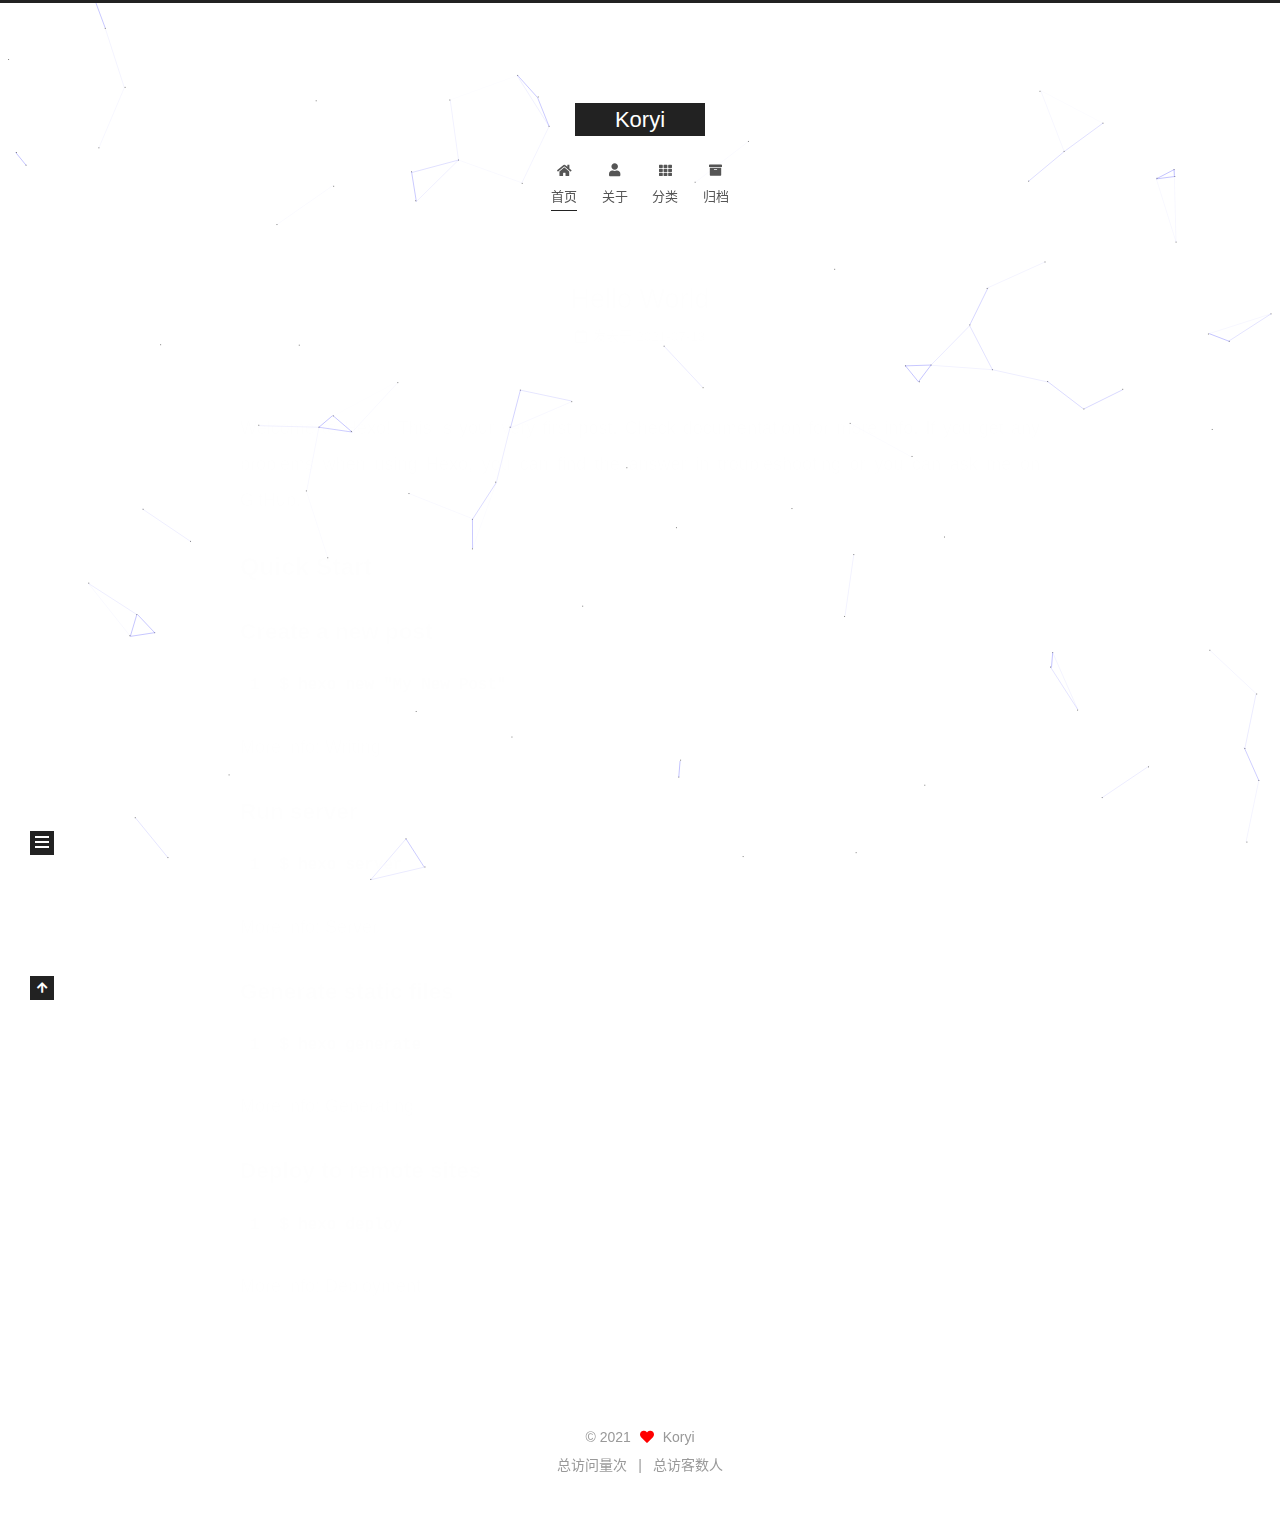
<file: index.html>
<!DOCTYPE html>
<html lang="zh-CN">
<head>
  <meta charset="UTF-8">
<meta name="viewport" content="width=device-width, initial-scale=1, maximum-scale=2">
<meta name="theme-color" content="#222">
<meta name="generator" content="Hexo 5.4.0">
  <link rel="apple-touch-icon" sizes="180x180" href="/images/apple-touch-icon-next.png">
  <link rel="icon" type="image/png" sizes="32x32" href="/images/favicon-32x32-next.png">
  <link rel="icon" type="image/png" sizes="16x16" href="/images/favicon-16x16-next.png">
  <link rel="mask-icon" href="/images/logo.svg" color="#222">

<link rel="stylesheet" href="/css/main.css">


<link rel="stylesheet" href="/lib/font-awesome/css/all.min.css">

<script id="hexo-configurations">
    var NexT = window.NexT || {};
    var CONFIG = {"hostname":"example.com","root":"/","scheme":"Muse","version":"7.8.0","exturl":false,"sidebar":{"position":"left","display":"post","padding":18,"offset":12,"onmobile":false},"copycode":{"enable":false,"show_result":false,"style":null},"back2top":{"enable":true,"sidebar":false,"scrollpercent":false},"bookmark":{"enable":false,"color":"#222","save":"auto"},"fancybox":false,"mediumzoom":false,"lazyload":false,"pangu":false,"comments":{"style":"tabs","active":null,"storage":true,"lazyload":false,"nav":null},"algolia":{"hits":{"per_page":10},"labels":{"input_placeholder":"Search for Posts","hits_empty":"We didn't find any results for the search: ${query}","hits_stats":"${hits} results found in ${time} ms"}},"localsearch":{"enable":false,"trigger":"auto","top_n_per_article":1,"unescape":false,"preload":false},"motion":{"enable":true,"async":false,"transition":{"post_block":"fadeIn","post_header":"slideDownIn","post_body":"slideDownIn","coll_header":"slideLeftIn","sidebar":"slideUpIn"}}};
  </script>

  <meta name="description" content="人说四把火">
<meta property="og:type" content="website">
<meta property="og:title" content="Koryi">
<meta property="og:url" content="http://example.com/index.html">
<meta property="og:site_name" content="Koryi">
<meta property="og:description" content="人说四把火">
<meta property="og:locale" content="zh_CN">
<meta property="article:author" content="Koryi">
<meta name="twitter:card" content="summary">

<link rel="canonical" href="http://example.com/">


<script id="page-configurations">
  // https://hexo.io/docs/variables.html
  CONFIG.page = {
    sidebar: "",
    isHome : true,
    isPost : false,
    lang   : 'zh-CN'
  };
</script>

  <title>Koryi</title>
  






  <noscript>
  <style>
  .use-motion .brand,
  .use-motion .menu-item,
  .sidebar-inner,
  .use-motion .post-block,
  .use-motion .pagination,
  .use-motion .comments,
  .use-motion .post-header,
  .use-motion .post-body,
  .use-motion .collection-header { opacity: initial; }

  .use-motion .site-title,
  .use-motion .site-subtitle {
    opacity: initial;
    top: initial;
  }

  .use-motion .logo-line-before i { left: initial; }
  .use-motion .logo-line-after i { right: initial; }
  </style>
</noscript>

</head>

<body itemscope itemtype="http://schema.org/WebPage">
  <div class="container use-motion">
    <div class="headband"></div>

    <header class="header" itemscope itemtype="http://schema.org/WPHeader">
      <div class="header-inner"><div class="site-brand-container">
  <div class="site-nav-toggle">
    <div class="toggle" aria-label="切换导航栏">
      <span class="toggle-line toggle-line-first"></span>
      <span class="toggle-line toggle-line-middle"></span>
      <span class="toggle-line toggle-line-last"></span>
    </div>
  </div>

  <div class="site-meta">

    <a href="/" class="brand" rel="start">
      <span class="logo-line-before"><i></i></span>
      <h1 class="site-title">Koryi</h1>
      <span class="logo-line-after"><i></i></span>
    </a>
  </div>

  <div class="site-nav-right">
    <div class="toggle popup-trigger">
    </div>
  </div>
</div>




<nav class="site-nav">
  <ul id="menu" class="main-menu menu">
        <li class="menu-item menu-item-home">

    <a href="/" rel="section"><i class="fa fa-home fa-fw"></i>首页</a>

  </li>
        <li class="menu-item menu-item-about">

    <a href="/about/" rel="section"><i class="fa fa-user fa-fw"></i>关于</a>

  </li>
        <li class="menu-item menu-item-categories">

    <a href="/categories/" rel="section"><i class="fa fa-th fa-fw"></i>分类</a>

  </li>
        <li class="menu-item menu-item-archives">

    <a href="/archives/" rel="section"><i class="fa fa-archive fa-fw"></i>归档</a>

  </li>
  </ul>
</nav>




</div>
    </header>

    
  <div class="back-to-top">
    <i class="fa fa-arrow-up"></i>
    <span>0%</span>
  </div>


    <main class="main">
      <div class="main-inner">
        <div class="content-wrap">
          

          <div class="content index posts-expand">
            
      
  
  
  <article itemscope itemtype="http://schema.org/Article" class="post-block" lang="zh-CN">
    <link itemprop="mainEntityOfPage" href="http://example.com/2021/07/13/hello-world/">

    <span hidden itemprop="author" itemscope itemtype="http://schema.org/Person">
      <meta itemprop="image" content="/images/avatar.gif">
      <meta itemprop="name" content="Koryi">
      <meta itemprop="description" content="人说四把火">
    </span>

    <span hidden itemprop="publisher" itemscope itemtype="http://schema.org/Organization">
      <meta itemprop="name" content="Koryi">
    </span>
      <header class="post-header">
        <h2 class="post-title" itemprop="name headline">
          
            <a href="/2021/07/13/hello-world/" class="post-title-link" itemprop="url">Hello World</a>
        </h2>

        <div class="post-meta">
            <span class="post-meta-item">
              <span class="post-meta-item-icon">
                <i class="far fa-calendar"></i>
              </span>
              <span class="post-meta-item-text">发表于</span>

              <time title="创建时间：2021-07-13 16:17:11" itemprop="dateCreated datePublished" datetime="2021-07-13T16:17:11+08:00">2021-07-13</time>
            </span>

          

        </div>
      </header>

    
    
    
    <div class="post-body" itemprop="articleBody">

      
          <p>Welcome to <a target="_blank" rel="noopener" href="https://hexo.io/">Hexo</a>! This is your very first post. Check <a target="_blank" rel="noopener" href="https://hexo.io/docs/">documentation</a> for more info. If you get any problems when using Hexo, you can find the answer in <a target="_blank" rel="noopener" href="https://hexo.io/docs/troubleshooting.html">troubleshooting</a> or you can ask me on <a target="_blank" rel="noopener" href="https://github.com/hexojs/hexo/issues">GitHub</a>.</p>
<h2 id="Quick-Start"><a href="#Quick-Start" class="headerlink" title="Quick Start"></a>Quick Start</h2><h3 id="Create-a-new-post"><a href="#Create-a-new-post" class="headerlink" title="Create a new post"></a>Create a new post</h3><figure class="highlight bash"><table><tr><td class="gutter"><pre><span class="line">1</span><br></pre></td><td class="code"><pre><span class="line">$ hexo new <span class="string">&quot;My New Post&quot;</span></span><br></pre></td></tr></table></figure>

<p>More info: <a target="_blank" rel="noopener" href="https://hexo.io/docs/writing.html">Writing</a></p>
<h3 id="Run-server"><a href="#Run-server" class="headerlink" title="Run server"></a>Run server</h3><figure class="highlight bash"><table><tr><td class="gutter"><pre><span class="line">1</span><br></pre></td><td class="code"><pre><span class="line">$ hexo server</span><br></pre></td></tr></table></figure>

<p>More info: <a target="_blank" rel="noopener" href="https://hexo.io/docs/server.html">Server</a></p>
<h3 id="Generate-static-files"><a href="#Generate-static-files" class="headerlink" title="Generate static files"></a>Generate static files</h3><figure class="highlight bash"><table><tr><td class="gutter"><pre><span class="line">1</span><br></pre></td><td class="code"><pre><span class="line">$ hexo generate</span><br></pre></td></tr></table></figure>

<p>More info: <a target="_blank" rel="noopener" href="https://hexo.io/docs/generating.html">Generating</a></p>
<h3 id="Deploy-to-remote-sites"><a href="#Deploy-to-remote-sites" class="headerlink" title="Deploy to remote sites"></a>Deploy to remote sites</h3><figure class="highlight bash"><table><tr><td class="gutter"><pre><span class="line">1</span><br></pre></td><td class="code"><pre><span class="line">$ hexo deploy</span><br></pre></td></tr></table></figure>

<p>More info: <a target="_blank" rel="noopener" href="https://hexo.io/docs/one-command-deployment.html">Deployment</a></p>

      
    </div>

    
    
    
      <footer class="post-footer">
        <div class="post-eof"></div>
      </footer>
  </article>
  
  
  


  



          </div>
          

<script>
  window.addEventListener('tabs:register', () => {
    let { activeClass } = CONFIG.comments;
    if (CONFIG.comments.storage) {
      activeClass = localStorage.getItem('comments_active') || activeClass;
    }
    if (activeClass) {
      let activeTab = document.querySelector(`a[href="#comment-${activeClass}"]`);
      if (activeTab) {
        activeTab.click();
      }
    }
  });
  if (CONFIG.comments.storage) {
    window.addEventListener('tabs:click', event => {
      if (!event.target.matches('.tabs-comment .tab-content .tab-pane')) return;
      let commentClass = event.target.classList[1];
      localStorage.setItem('comments_active', commentClass);
    });
  }
</script>

        </div>
          
  
  <div class="toggle sidebar-toggle">
    <span class="toggle-line toggle-line-first"></span>
    <span class="toggle-line toggle-line-middle"></span>
    <span class="toggle-line toggle-line-last"></span>
  </div>

  <aside class="sidebar">
    <div class="sidebar-inner">

      <ul class="sidebar-nav motion-element">
        <li class="sidebar-nav-toc">
          文章目录
        </li>
        <li class="sidebar-nav-overview">
          站点概览
        </li>
      </ul>

      <!--noindex-->
      <div class="post-toc-wrap sidebar-panel">
      </div>
      <!--/noindex-->

      <div class="site-overview-wrap sidebar-panel">
        <div class="site-author motion-element" itemprop="author" itemscope itemtype="http://schema.org/Person">
  <p class="site-author-name" itemprop="name">Koryi</p>
  <div class="site-description" itemprop="description">人说四把火</div>
</div>
<div class="site-state-wrap motion-element">
  <nav class="site-state">
      <div class="site-state-item site-state-posts">
          <a href="/archives/">
        
          <span class="site-state-item-count">1</span>
          <span class="site-state-item-name">日志</span>
        </a>
      </div>
  </nav>
</div>



      </div>

    </div>
  </aside>
  <div id="sidebar-dimmer"></div>


      </div>
    </main>

    <footer class="footer">
      <div class="footer-inner">
        

        

<div class="copyright">
  
  &copy; 
  <span itemprop="copyrightYear">2021</span>
  <span class="with-love">
    <i class="fa fa-heart"></i>
  </span>
  <span class="author" itemprop="copyrightHolder">Koryi</span>
</div>


    <script async src="//dn-lbstatics.qbox.me/busuanzi/2.3/busuanzi.pure.mini.js"></script>

    <span id="busuanzi_container_site_pv">总访问量<span id="busuanzi_value_site_pv"></span>次</span>
    <span class="post-meta-divider">|</span>
    <span id="busuanzi_container_site_uv">总访客数<span id="busuanzi_value_site_uv"></span>人</span>

<!-- 不蒜子计数初始值纠正 -->
<script>
$(document).ready(function() {

    var int = setInterval(fixCount, 50);  // 50ms周期检测函数
    var countOffset = 20000;  // 初始化首次数据

    function fixCount() {            
       if (document.getElementById("busuanzi_container_site_pv").style.display != "none")
        {
            $("#busuanzi_value_site_pv").html(parseInt($("#busuanzi_value_site_pv").html()) + countOffset); 
            clearInterval(int);
        }                  
        if ($("#busuanzi_container_site_pv").css("display") != "none")
        {
            $("#busuanzi_value_site_uv").html(parseInt($("#busuanzi_value_site_uv").html()) + countOffset); // 加上初始数据 
            clearInterval(int); // 停止检测
        }  
    }
       	
});
</script> 


        
<div class="busuanzi-count">
  <script async src="https://busuanzi.ibruce.info/busuanzi/2.3/busuanzi.pure.mini.js"></script>
    <span class="post-meta-item" id="busuanzi_container_site_uv" style="display: none;">
      <span class="post-meta-item-icon">
        <i class="fa fa-user"></i>
      </span>
      <span class="site-uv" title="总访客量">
        <span id="busuanzi_value_site_uv"></span>
      </span>
    </span>
    <span class="post-meta-divider"></span>
    <span class="post-meta-item" id="busuanzi_container_site_pv" style="display: none;">
      <span class="post-meta-item-icon">
        <i class="fa fa-eye"></i>
      </span>
      <span class="site-pv" title="总访问量">
        <span id="busuanzi_value_site_pv"></span>
      </span>
    </span>
</div>








      </div>
    </footer>
  </div>

  
  
  <script color='0,0,255' opacity='0.5' zIndex='-1' count='99' src="/lib/canvas-nest/canvas-nest.min.js"></script>
  <script src="/lib/anime.min.js"></script>
  <script src="/lib/velocity/velocity.min.js"></script>
  <script src="/lib/velocity/velocity.ui.min.js"></script>

<script src="/js/utils.js"></script>

<script src="/js/motion.js"></script>


<script src="/js/schemes/muse.js"></script>


<script src="/js/next-boot.js"></script>




  















  

  

</body>
</html>
</file>
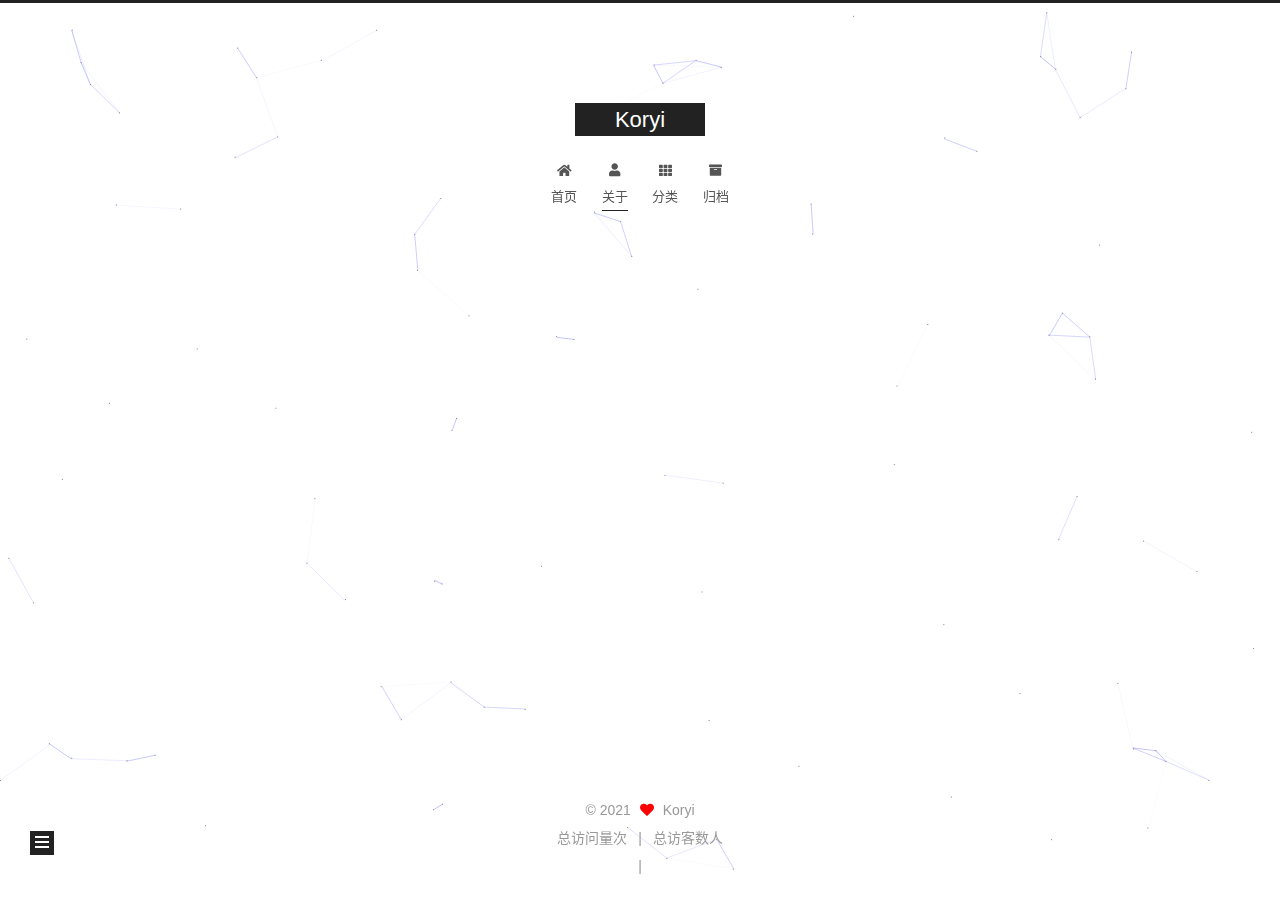
<file: about/index.html>
<!DOCTYPE html>
<html lang="zh-CN">
<head>
  <meta charset="UTF-8">
<meta name="viewport" content="width=device-width, initial-scale=1, maximum-scale=2">
<meta name="theme-color" content="#222">
<meta name="generator" content="Hexo 5.4.0">
  <link rel="apple-touch-icon" sizes="180x180" href="/images/apple-touch-icon-next.png">
  <link rel="icon" type="image/png" sizes="32x32" href="/images/favicon-32x32-next.png">
  <link rel="icon" type="image/png" sizes="16x16" href="/images/favicon-16x16-next.png">
  <link rel="mask-icon" href="/images/logo.svg" color="#222">

<link rel="stylesheet" href="/css/main.css">


<link rel="stylesheet" href="/lib/font-awesome/css/all.min.css">

<script id="hexo-configurations">
    var NexT = window.NexT || {};
    var CONFIG = {"hostname":"example.com","root":"/","scheme":"Muse","version":"7.8.0","exturl":false,"sidebar":{"position":"left","display":"post","padding":18,"offset":12,"onmobile":false},"copycode":{"enable":false,"show_result":false,"style":null},"back2top":{"enable":true,"sidebar":false,"scrollpercent":false},"bookmark":{"enable":false,"color":"#222","save":"auto"},"fancybox":false,"mediumzoom":false,"lazyload":false,"pangu":false,"comments":{"style":"tabs","active":null,"storage":true,"lazyload":false,"nav":null},"algolia":{"hits":{"per_page":10},"labels":{"input_placeholder":"Search for Posts","hits_empty":"We didn't find any results for the search: ${query}","hits_stats":"${hits} results found in ${time} ms"}},"localsearch":{"enable":false,"trigger":"auto","top_n_per_article":1,"unescape":false,"preload":false},"motion":{"enable":true,"async":false,"transition":{"post_block":"fadeIn","post_header":"slideDownIn","post_body":"slideDownIn","coll_header":"slideLeftIn","sidebar":"slideUpIn"}}};
  </script>

  <meta name="description" content="人说四把火">
<meta property="og:type" content="website">
<meta property="og:title" content="关于">
<meta property="og:url" content="http://example.com/about/index.html">
<meta property="og:site_name" content="Koryi">
<meta property="og:description" content="人说四把火">
<meta property="og:locale" content="zh_CN">
<meta property="article:published_time" content="2021-07-13T09:22:48.000Z">
<meta property="article:modified_time" content="2021-07-13T09:25:08.564Z">
<meta property="article:author" content="Koryi">
<meta name="twitter:card" content="summary">

<link rel="canonical" href="http://example.com/about/">


<script id="page-configurations">
  // https://hexo.io/docs/variables.html
  CONFIG.page = {
    sidebar: "",
    isHome : false,
    isPost : false,
    lang   : 'zh-CN'
  };
</script>

  <title>关于 | Koryi
</title>
  






  <noscript>
  <style>
  .use-motion .brand,
  .use-motion .menu-item,
  .sidebar-inner,
  .use-motion .post-block,
  .use-motion .pagination,
  .use-motion .comments,
  .use-motion .post-header,
  .use-motion .post-body,
  .use-motion .collection-header { opacity: initial; }

  .use-motion .site-title,
  .use-motion .site-subtitle {
    opacity: initial;
    top: initial;
  }

  .use-motion .logo-line-before i { left: initial; }
  .use-motion .logo-line-after i { right: initial; }
  </style>
</noscript>

</head>

<body itemscope itemtype="http://schema.org/WebPage">
  <div class="container use-motion">
    <div class="headband"></div>

    <header class="header" itemscope itemtype="http://schema.org/WPHeader">
      <div class="header-inner"><div class="site-brand-container">
  <div class="site-nav-toggle">
    <div class="toggle" aria-label="切换导航栏">
      <span class="toggle-line toggle-line-first"></span>
      <span class="toggle-line toggle-line-middle"></span>
      <span class="toggle-line toggle-line-last"></span>
    </div>
  </div>

  <div class="site-meta">

    <a href="/" class="brand" rel="start">
      <span class="logo-line-before"><i></i></span>
      <h1 class="site-title">Koryi</h1>
      <span class="logo-line-after"><i></i></span>
    </a>
  </div>

  <div class="site-nav-right">
    <div class="toggle popup-trigger">
    </div>
  </div>
</div>




<nav class="site-nav">
  <ul id="menu" class="main-menu menu">
        <li class="menu-item menu-item-home">

    <a href="/" rel="section"><i class="fa fa-home fa-fw"></i>首页</a>

  </li>
        <li class="menu-item menu-item-about">

    <a href="/about/" rel="section"><i class="fa fa-user fa-fw"></i>关于</a>

  </li>
        <li class="menu-item menu-item-categories">

    <a href="/categories/" rel="section"><i class="fa fa-th fa-fw"></i>分类</a>

  </li>
        <li class="menu-item menu-item-archives">

    <a href="/archives/" rel="section"><i class="fa fa-archive fa-fw"></i>归档</a>

  </li>
  </ul>
</nav>




</div>
    </header>

    
  <div class="back-to-top">
    <i class="fa fa-arrow-up"></i>
    <span>0%</span>
  </div>


    <main class="main">
      <div class="main-inner">
        <div class="content-wrap">
          
  
  

          <div class="content page posts-expand">
            

    
    
    
    <div class="post-block" lang="zh-CN">
      <header class="post-header">

<h1 class="post-title" itemprop="name headline">关于
</h1>

<div class="post-meta">
  

</div>

</header>

      
      
      
      <div class="post-body">
          
      </div>
      
      
      
    </div>
    

    
    
    


          </div>
          

<script>
  window.addEventListener('tabs:register', () => {
    let { activeClass } = CONFIG.comments;
    if (CONFIG.comments.storage) {
      activeClass = localStorage.getItem('comments_active') || activeClass;
    }
    if (activeClass) {
      let activeTab = document.querySelector(`a[href="#comment-${activeClass}"]`);
      if (activeTab) {
        activeTab.click();
      }
    }
  });
  if (CONFIG.comments.storage) {
    window.addEventListener('tabs:click', event => {
      if (!event.target.matches('.tabs-comment .tab-content .tab-pane')) return;
      let commentClass = event.target.classList[1];
      localStorage.setItem('comments_active', commentClass);
    });
  }
</script>

        </div>
          
  
  <div class="toggle sidebar-toggle">
    <span class="toggle-line toggle-line-first"></span>
    <span class="toggle-line toggle-line-middle"></span>
    <span class="toggle-line toggle-line-last"></span>
  </div>

  <aside class="sidebar">
    <div class="sidebar-inner">

      <ul class="sidebar-nav motion-element">
        <li class="sidebar-nav-toc">
          文章目录
        </li>
        <li class="sidebar-nav-overview">
          站点概览
        </li>
      </ul>

      <!--noindex-->
      <div class="post-toc-wrap sidebar-panel">
      </div>
      <!--/noindex-->

      <div class="site-overview-wrap sidebar-panel">
        <div class="site-author motion-element" itemprop="author" itemscope itemtype="http://schema.org/Person">
  <p class="site-author-name" itemprop="name">Koryi</p>
  <div class="site-description" itemprop="description">人说四把火</div>
</div>
<div class="site-state-wrap motion-element">
  <nav class="site-state">
      <div class="site-state-item site-state-posts">
          <a href="/archives/">
        
          <span class="site-state-item-count">1</span>
          <span class="site-state-item-name">日志</span>
        </a>
      </div>
  </nav>
</div>



      </div>

    </div>
  </aside>
  <div id="sidebar-dimmer"></div>


      </div>
    </main>

    <footer class="footer">
      <div class="footer-inner">
        

        

<div class="copyright">
  
  &copy; 
  <span itemprop="copyrightYear">2021</span>
  <span class="with-love">
    <i class="fa fa-heart"></i>
  </span>
  <span class="author" itemprop="copyrightHolder">Koryi</span>
</div>


    <script async src="//dn-lbstatics.qbox.me/busuanzi/2.3/busuanzi.pure.mini.js"></script>

    <span id="busuanzi_container_site_pv">总访问量<span id="busuanzi_value_site_pv"></span>次</span>
    <span class="post-meta-divider">|</span>
    <span id="busuanzi_container_site_uv">总访客数<span id="busuanzi_value_site_uv"></span>人</span>

<!-- 不蒜子计数初始值纠正 -->
<script>
$(document).ready(function() {

    var int = setInterval(fixCount, 50);  // 50ms周期检测函数
    var countOffset = 20000;  // 初始化首次数据

    function fixCount() {            
       if (document.getElementById("busuanzi_container_site_pv").style.display != "none")
        {
            $("#busuanzi_value_site_pv").html(parseInt($("#busuanzi_value_site_pv").html()) + countOffset); 
            clearInterval(int);
        }                  
        if ($("#busuanzi_container_site_pv").css("display") != "none")
        {
            $("#busuanzi_value_site_uv").html(parseInt($("#busuanzi_value_site_uv").html()) + countOffset); // 加上初始数据 
            clearInterval(int); // 停止检测
        }  
    }
       	
});
</script> 


        
<div class="busuanzi-count">
  <script async src="https://busuanzi.ibruce.info/busuanzi/2.3/busuanzi.pure.mini.js"></script>
    <span class="post-meta-item" id="busuanzi_container_site_uv" style="display: none;">
      <span class="post-meta-item-icon">
        <i class="fa fa-user"></i>
      </span>
      <span class="site-uv" title="总访客量">
        <span id="busuanzi_value_site_uv"></span>
      </span>
    </span>
    <span class="post-meta-divider">|</span>
    <span class="post-meta-item" id="busuanzi_container_site_pv" style="display: none;">
      <span class="post-meta-item-icon">
        <i class="fa fa-eye"></i>
      </span>
      <span class="site-pv" title="总访问量">
        <span id="busuanzi_value_site_pv"></span>
      </span>
    </span>
</div>








      </div>
    </footer>
  </div>

  
  
  <script color='0,0,255' opacity='0.5' zIndex='-1' count='99' src="/lib/canvas-nest/canvas-nest.min.js"></script>
  <script src="/lib/anime.min.js"></script>
  <script src="/lib/velocity/velocity.min.js"></script>
  <script src="/lib/velocity/velocity.ui.min.js"></script>

<script src="/js/utils.js"></script>

<script src="/js/motion.js"></script>


<script src="/js/schemes/muse.js"></script>


<script src="/js/next-boot.js"></script>




  















  

  

</body>
</html>
</file>
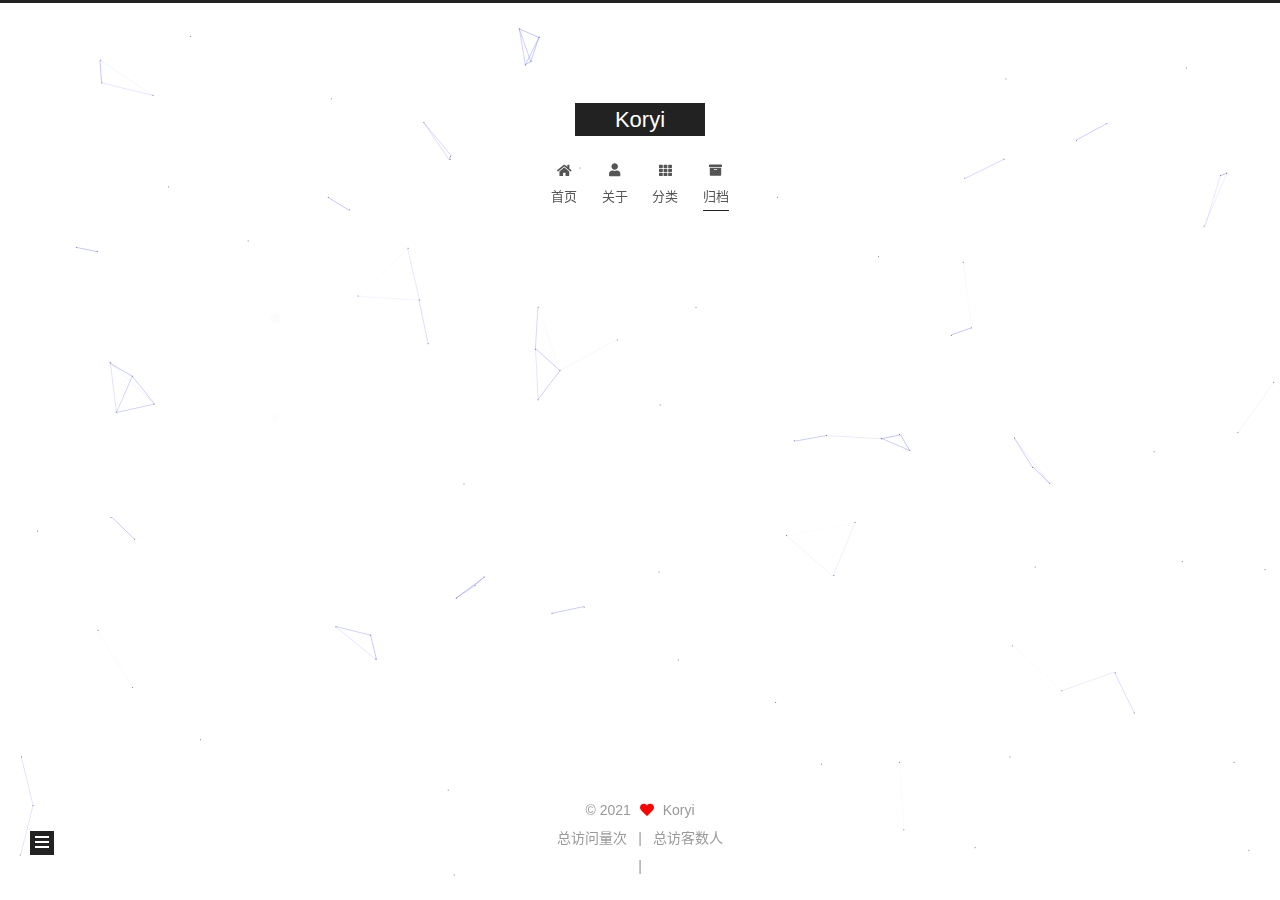
<file: archives/index.html>
<!DOCTYPE html>
<html lang="zh-CN">
<head>
  <meta charset="UTF-8">
<meta name="viewport" content="width=device-width, initial-scale=1, maximum-scale=2">
<meta name="theme-color" content="#222">
<meta name="generator" content="Hexo 5.4.0">
  <link rel="apple-touch-icon" sizes="180x180" href="/images/apple-touch-icon-next.png">
  <link rel="icon" type="image/png" sizes="32x32" href="/images/favicon-32x32-next.png">
  <link rel="icon" type="image/png" sizes="16x16" href="/images/favicon-16x16-next.png">
  <link rel="mask-icon" href="/images/logo.svg" color="#222">

<link rel="stylesheet" href="/css/main.css">


<link rel="stylesheet" href="/lib/font-awesome/css/all.min.css">

<script id="hexo-configurations">
    var NexT = window.NexT || {};
    var CONFIG = {"hostname":"example.com","root":"/","scheme":"Muse","version":"7.8.0","exturl":false,"sidebar":{"position":"left","display":"post","padding":18,"offset":12,"onmobile":false},"copycode":{"enable":false,"show_result":false,"style":null},"back2top":{"enable":true,"sidebar":false,"scrollpercent":false},"bookmark":{"enable":false,"color":"#222","save":"auto"},"fancybox":false,"mediumzoom":false,"lazyload":false,"pangu":false,"comments":{"style":"tabs","active":null,"storage":true,"lazyload":false,"nav":null},"algolia":{"hits":{"per_page":10},"labels":{"input_placeholder":"Search for Posts","hits_empty":"We didn't find any results for the search: ${query}","hits_stats":"${hits} results found in ${time} ms"}},"localsearch":{"enable":false,"trigger":"auto","top_n_per_article":1,"unescape":false,"preload":false},"motion":{"enable":true,"async":false,"transition":{"post_block":"fadeIn","post_header":"slideDownIn","post_body":"slideDownIn","coll_header":"slideLeftIn","sidebar":"slideUpIn"}}};
  </script>

  <meta name="description" content="人说四把火">
<meta property="og:type" content="website">
<meta property="og:title" content="Koryi">
<meta property="og:url" content="http://example.com/archives/index.html">
<meta property="og:site_name" content="Koryi">
<meta property="og:description" content="人说四把火">
<meta property="og:locale" content="zh_CN">
<meta property="article:author" content="Koryi">
<meta name="twitter:card" content="summary">

<link rel="canonical" href="http://example.com/archives/">


<script id="page-configurations">
  // https://hexo.io/docs/variables.html
  CONFIG.page = {
    sidebar: "",
    isHome : false,
    isPost : false,
    lang   : 'zh-CN'
  };
</script>

  <title>归档 | Koryi</title>
  






  <noscript>
  <style>
  .use-motion .brand,
  .use-motion .menu-item,
  .sidebar-inner,
  .use-motion .post-block,
  .use-motion .pagination,
  .use-motion .comments,
  .use-motion .post-header,
  .use-motion .post-body,
  .use-motion .collection-header { opacity: initial; }

  .use-motion .site-title,
  .use-motion .site-subtitle {
    opacity: initial;
    top: initial;
  }

  .use-motion .logo-line-before i { left: initial; }
  .use-motion .logo-line-after i { right: initial; }
  </style>
</noscript>

</head>

<body itemscope itemtype="http://schema.org/WebPage">
  <div class="container use-motion">
    <div class="headband"></div>

    <header class="header" itemscope itemtype="http://schema.org/WPHeader">
      <div class="header-inner"><div class="site-brand-container">
  <div class="site-nav-toggle">
    <div class="toggle" aria-label="切换导航栏">
      <span class="toggle-line toggle-line-first"></span>
      <span class="toggle-line toggle-line-middle"></span>
      <span class="toggle-line toggle-line-last"></span>
    </div>
  </div>

  <div class="site-meta">

    <a href="/" class="brand" rel="start">
      <span class="logo-line-before"><i></i></span>
      <h1 class="site-title">Koryi</h1>
      <span class="logo-line-after"><i></i></span>
    </a>
  </div>

  <div class="site-nav-right">
    <div class="toggle popup-trigger">
    </div>
  </div>
</div>




<nav class="site-nav">
  <ul id="menu" class="main-menu menu">
        <li class="menu-item menu-item-home">

    <a href="/" rel="section"><i class="fa fa-home fa-fw"></i>首页</a>

  </li>
        <li class="menu-item menu-item-about">

    <a href="/about/" rel="section"><i class="fa fa-user fa-fw"></i>关于</a>

  </li>
        <li class="menu-item menu-item-categories">

    <a href="/categories/" rel="section"><i class="fa fa-th fa-fw"></i>分类</a>

  </li>
        <li class="menu-item menu-item-archives">

    <a href="/archives/" rel="section"><i class="fa fa-archive fa-fw"></i>归档</a>

  </li>
  </ul>
</nav>




</div>
    </header>

    
  <div class="back-to-top">
    <i class="fa fa-arrow-up"></i>
    <span>0%</span>
  </div>


    <main class="main">
      <div class="main-inner">
        <div class="content-wrap">
          

          <div class="content archive">
            

  
  
  
  <div class="post-block">
    <div class="posts-collapse">
      <div class="collection-title">
        <span class="collection-header">嗯..! 目前共计 1 篇日志。 继续努力。</span>
      </div>

      
    <div class="collection-year">
      <span class="collection-header">2021</span>
    </div>

  <article itemscope itemtype="http://schema.org/Article">
    <header class="post-header">

      <div class="post-meta">
        <time itemprop="dateCreated"
              datetime="2021-07-13T16:17:11+08:00"
              content="2021-07-13">
          07-13
        </time>
      </div>

      <div class="post-title">
          <a class="post-title-link" href="/2021/07/13/hello-world/" itemprop="url">
            <span itemprop="name">Hello World</span>
          </a>
      </div>

    </header>
  </article>


    </div>
  </div>
  
  
  

  



          </div>
          

<script>
  window.addEventListener('tabs:register', () => {
    let { activeClass } = CONFIG.comments;
    if (CONFIG.comments.storage) {
      activeClass = localStorage.getItem('comments_active') || activeClass;
    }
    if (activeClass) {
      let activeTab = document.querySelector(`a[href="#comment-${activeClass}"]`);
      if (activeTab) {
        activeTab.click();
      }
    }
  });
  if (CONFIG.comments.storage) {
    window.addEventListener('tabs:click', event => {
      if (!event.target.matches('.tabs-comment .tab-content .tab-pane')) return;
      let commentClass = event.target.classList[1];
      localStorage.setItem('comments_active', commentClass);
    });
  }
</script>

        </div>
          
  
  <div class="toggle sidebar-toggle">
    <span class="toggle-line toggle-line-first"></span>
    <span class="toggle-line toggle-line-middle"></span>
    <span class="toggle-line toggle-line-last"></span>
  </div>

  <aside class="sidebar">
    <div class="sidebar-inner">

      <ul class="sidebar-nav motion-element">
        <li class="sidebar-nav-toc">
          文章目录
        </li>
        <li class="sidebar-nav-overview">
          站点概览
        </li>
      </ul>

      <!--noindex-->
      <div class="post-toc-wrap sidebar-panel">
      </div>
      <!--/noindex-->

      <div class="site-overview-wrap sidebar-panel">
        <div class="site-author motion-element" itemprop="author" itemscope itemtype="http://schema.org/Person">
  <p class="site-author-name" itemprop="name">Koryi</p>
  <div class="site-description" itemprop="description">人说四把火</div>
</div>
<div class="site-state-wrap motion-element">
  <nav class="site-state">
      <div class="site-state-item site-state-posts">
          <a href="/archives/">
        
          <span class="site-state-item-count">1</span>
          <span class="site-state-item-name">日志</span>
        </a>
      </div>
  </nav>
</div>



      </div>

    </div>
  </aside>
  <div id="sidebar-dimmer"></div>


      </div>
    </main>

    <footer class="footer">
      <div class="footer-inner">
        

        

<div class="copyright">
  
  &copy; 
  <span itemprop="copyrightYear">2021</span>
  <span class="with-love">
    <i class="fa fa-heart"></i>
  </span>
  <span class="author" itemprop="copyrightHolder">Koryi</span>
</div>


    <script async src="//dn-lbstatics.qbox.me/busuanzi/2.3/busuanzi.pure.mini.js"></script>

    <span id="busuanzi_container_site_pv">总访问量<span id="busuanzi_value_site_pv"></span>次</span>
    <span class="post-meta-divider">|</span>
    <span id="busuanzi_container_site_uv">总访客数<span id="busuanzi_value_site_uv"></span>人</span>

<!-- 不蒜子计数初始值纠正 -->
<script>
$(document).ready(function() {

    var int = setInterval(fixCount, 50);  // 50ms周期检测函数
    var countOffset = 20000;  // 初始化首次数据

    function fixCount() {            
       if (document.getElementById("busuanzi_container_site_pv").style.display != "none")
        {
            $("#busuanzi_value_site_pv").html(parseInt($("#busuanzi_value_site_pv").html()) + countOffset); 
            clearInterval(int);
        }                  
        if ($("#busuanzi_container_site_pv").css("display") != "none")
        {
            $("#busuanzi_value_site_uv").html(parseInt($("#busuanzi_value_site_uv").html()) + countOffset); // 加上初始数据 
            clearInterval(int); // 停止检测
        }  
    }
       	
});
</script> 


        
<div class="busuanzi-count">
  <script async src="https://busuanzi.ibruce.info/busuanzi/2.3/busuanzi.pure.mini.js"></script>
    <span class="post-meta-item" id="busuanzi_container_site_uv" style="display: none;">
      <span class="post-meta-item-icon">
        <i class="fa fa-user"></i>
      </span>
      <span class="site-uv" title="总访客量">
        <span id="busuanzi_value_site_uv"></span>
      </span>
    </span>
    <span class="post-meta-divider">|</span>
    <span class="post-meta-item" id="busuanzi_container_site_pv" style="display: none;">
      <span class="post-meta-item-icon">
        <i class="fa fa-eye"></i>
      </span>
      <span class="site-pv" title="总访问量">
        <span id="busuanzi_value_site_pv"></span>
      </span>
    </span>
</div>








      </div>
    </footer>
  </div>

  
  
  <script color='0,0,255' opacity='0.5' zIndex='-1' count='99' src="/lib/canvas-nest/canvas-nest.min.js"></script>
  <script src="/lib/anime.min.js"></script>
  <script src="/lib/velocity/velocity.min.js"></script>
  <script src="/lib/velocity/velocity.ui.min.js"></script>

<script src="/js/utils.js"></script>

<script src="/js/motion.js"></script>


<script src="/js/schemes/muse.js"></script>


<script src="/js/next-boot.js"></script>




  















  

  

</body>
</html>
</file>
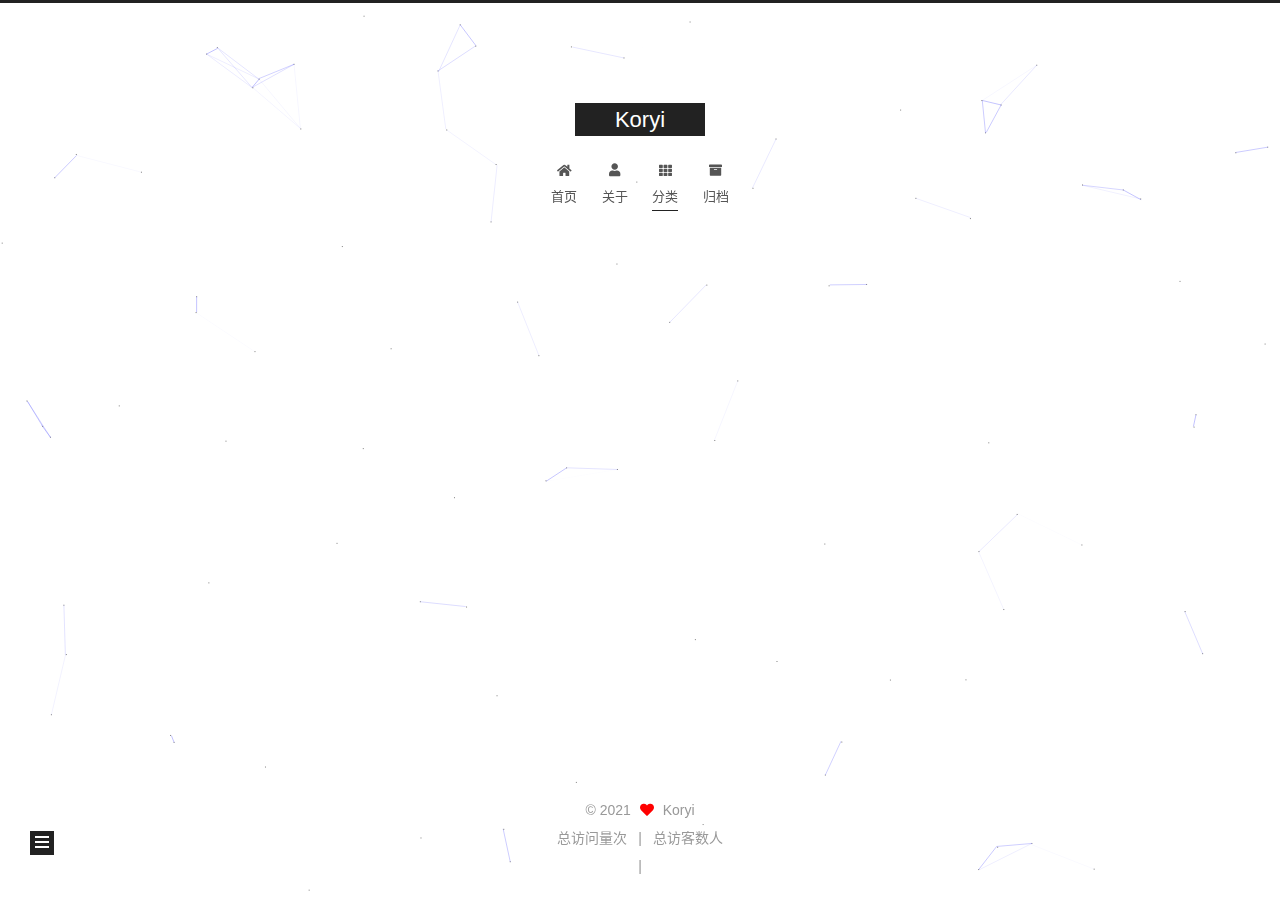
<file: categories/index.html>
<!DOCTYPE html>
<html lang="zh-CN">
<head>
  <meta charset="UTF-8">
<meta name="viewport" content="width=device-width, initial-scale=1, maximum-scale=2">
<meta name="theme-color" content="#222">
<meta name="generator" content="Hexo 5.4.0">
  <link rel="apple-touch-icon" sizes="180x180" href="/images/apple-touch-icon-next.png">
  <link rel="icon" type="image/png" sizes="32x32" href="/images/favicon-32x32-next.png">
  <link rel="icon" type="image/png" sizes="16x16" href="/images/favicon-16x16-next.png">
  <link rel="mask-icon" href="/images/logo.svg" color="#222">

<link rel="stylesheet" href="/css/main.css">


<link rel="stylesheet" href="/lib/font-awesome/css/all.min.css">

<script id="hexo-configurations">
    var NexT = window.NexT || {};
    var CONFIG = {"hostname":"example.com","root":"/","scheme":"Muse","version":"7.8.0","exturl":false,"sidebar":{"position":"left","display":"post","padding":18,"offset":12,"onmobile":false},"copycode":{"enable":false,"show_result":false,"style":null},"back2top":{"enable":true,"sidebar":false,"scrollpercent":false},"bookmark":{"enable":false,"color":"#222","save":"auto"},"fancybox":false,"mediumzoom":false,"lazyload":false,"pangu":false,"comments":{"style":"tabs","active":null,"storage":true,"lazyload":false,"nav":null},"algolia":{"hits":{"per_page":10},"labels":{"input_placeholder":"Search for Posts","hits_empty":"We didn't find any results for the search: ${query}","hits_stats":"${hits} results found in ${time} ms"}},"localsearch":{"enable":false,"trigger":"auto","top_n_per_article":1,"unescape":false,"preload":false},"motion":{"enable":true,"async":false,"transition":{"post_block":"fadeIn","post_header":"slideDownIn","post_body":"slideDownIn","coll_header":"slideLeftIn","sidebar":"slideUpIn"}}};
  </script>

  <meta name="description" content="人说四把火">
<meta property="og:type" content="website">
<meta property="og:title" content="分类">
<meta property="og:url" content="http://example.com/categories/index.html">
<meta property="og:site_name" content="Koryi">
<meta property="og:description" content="人说四把火">
<meta property="og:locale" content="zh_CN">
<meta property="article:published_time" content="2021-07-13T09:07:08.000Z">
<meta property="article:modified_time" content="2021-07-13T09:23:52.090Z">
<meta property="article:author" content="Koryi">
<meta name="twitter:card" content="summary">

<link rel="canonical" href="http://example.com/categories/">


<script id="page-configurations">
  // https://hexo.io/docs/variables.html
  CONFIG.page = {
    sidebar: "",
    isHome : false,
    isPost : false,
    lang   : 'zh-CN'
  };
</script>

  <title>分类 | Koryi
</title>
  






  <noscript>
  <style>
  .use-motion .brand,
  .use-motion .menu-item,
  .sidebar-inner,
  .use-motion .post-block,
  .use-motion .pagination,
  .use-motion .comments,
  .use-motion .post-header,
  .use-motion .post-body,
  .use-motion .collection-header { opacity: initial; }

  .use-motion .site-title,
  .use-motion .site-subtitle {
    opacity: initial;
    top: initial;
  }

  .use-motion .logo-line-before i { left: initial; }
  .use-motion .logo-line-after i { right: initial; }
  </style>
</noscript>

</head>

<body itemscope itemtype="http://schema.org/WebPage">
  <div class="container use-motion">
    <div class="headband"></div>

    <header class="header" itemscope itemtype="http://schema.org/WPHeader">
      <div class="header-inner"><div class="site-brand-container">
  <div class="site-nav-toggle">
    <div class="toggle" aria-label="切换导航栏">
      <span class="toggle-line toggle-line-first"></span>
      <span class="toggle-line toggle-line-middle"></span>
      <span class="toggle-line toggle-line-last"></span>
    </div>
  </div>

  <div class="site-meta">

    <a href="/" class="brand" rel="start">
      <span class="logo-line-before"><i></i></span>
      <h1 class="site-title">Koryi</h1>
      <span class="logo-line-after"><i></i></span>
    </a>
  </div>

  <div class="site-nav-right">
    <div class="toggle popup-trigger">
    </div>
  </div>
</div>




<nav class="site-nav">
  <ul id="menu" class="main-menu menu">
        <li class="menu-item menu-item-home">

    <a href="/" rel="section"><i class="fa fa-home fa-fw"></i>首页</a>

  </li>
        <li class="menu-item menu-item-about">

    <a href="/about/" rel="section"><i class="fa fa-user fa-fw"></i>关于</a>

  </li>
        <li class="menu-item menu-item-categories">

    <a href="/categories/" rel="section"><i class="fa fa-th fa-fw"></i>分类</a>

  </li>
        <li class="menu-item menu-item-archives">

    <a href="/archives/" rel="section"><i class="fa fa-archive fa-fw"></i>归档</a>

  </li>
  </ul>
</nav>




</div>
    </header>

    
  <div class="back-to-top">
    <i class="fa fa-arrow-up"></i>
    <span>0%</span>
  </div>


    <main class="main">
      <div class="main-inner">
        <div class="content-wrap">
          
  
  

          <div class="content page posts-expand">
            

    
    
    
    <div class="post-block" lang="zh-CN">
      <header class="post-header">

<h1 class="post-title" itemprop="name headline">分类
</h1>

<div class="post-meta">
  

</div>

</header>

      
      
      
      <div class="post-body">
          <div class="category-all-page">
            <div class="category-all-title">
              暂无分类
            </div>
            <div class="category-all">
              
            </div>
          </div>
        
      </div>
      
      
      
    </div>
    

    
    
    


          </div>
          

<script>
  window.addEventListener('tabs:register', () => {
    let { activeClass } = CONFIG.comments;
    if (CONFIG.comments.storage) {
      activeClass = localStorage.getItem('comments_active') || activeClass;
    }
    if (activeClass) {
      let activeTab = document.querySelector(`a[href="#comment-${activeClass}"]`);
      if (activeTab) {
        activeTab.click();
      }
    }
  });
  if (CONFIG.comments.storage) {
    window.addEventListener('tabs:click', event => {
      if (!event.target.matches('.tabs-comment .tab-content .tab-pane')) return;
      let commentClass = event.target.classList[1];
      localStorage.setItem('comments_active', commentClass);
    });
  }
</script>

        </div>
          
  
  <div class="toggle sidebar-toggle">
    <span class="toggle-line toggle-line-first"></span>
    <span class="toggle-line toggle-line-middle"></span>
    <span class="toggle-line toggle-line-last"></span>
  </div>

  <aside class="sidebar">
    <div class="sidebar-inner">

      <ul class="sidebar-nav motion-element">
        <li class="sidebar-nav-toc">
          文章目录
        </li>
        <li class="sidebar-nav-overview">
          站点概览
        </li>
      </ul>

      <!--noindex-->
      <div class="post-toc-wrap sidebar-panel">
      </div>
      <!--/noindex-->

      <div class="site-overview-wrap sidebar-panel">
        <div class="site-author motion-element" itemprop="author" itemscope itemtype="http://schema.org/Person">
  <p class="site-author-name" itemprop="name">Koryi</p>
  <div class="site-description" itemprop="description">人说四把火</div>
</div>
<div class="site-state-wrap motion-element">
  <nav class="site-state">
      <div class="site-state-item site-state-posts">
          <a href="/archives/">
        
          <span class="site-state-item-count">1</span>
          <span class="site-state-item-name">日志</span>
        </a>
      </div>
  </nav>
</div>



      </div>

    </div>
  </aside>
  <div id="sidebar-dimmer"></div>


      </div>
    </main>

    <footer class="footer">
      <div class="footer-inner">
        

        

<div class="copyright">
  
  &copy; 
  <span itemprop="copyrightYear">2021</span>
  <span class="with-love">
    <i class="fa fa-heart"></i>
  </span>
  <span class="author" itemprop="copyrightHolder">Koryi</span>
</div>


    <script async src="//dn-lbstatics.qbox.me/busuanzi/2.3/busuanzi.pure.mini.js"></script>

    <span id="busuanzi_container_site_pv">总访问量<span id="busuanzi_value_site_pv"></span>次</span>
    <span class="post-meta-divider">|</span>
    <span id="busuanzi_container_site_uv">总访客数<span id="busuanzi_value_site_uv"></span>人</span>

<!-- 不蒜子计数初始值纠正 -->
<script>
$(document).ready(function() {

    var int = setInterval(fixCount, 50);  // 50ms周期检测函数
    var countOffset = 20000;  // 初始化首次数据

    function fixCount() {            
       if (document.getElementById("busuanzi_container_site_pv").style.display != "none")
        {
            $("#busuanzi_value_site_pv").html(parseInt($("#busuanzi_value_site_pv").html()) + countOffset); 
            clearInterval(int);
        }                  
        if ($("#busuanzi_container_site_pv").css("display") != "none")
        {
            $("#busuanzi_value_site_uv").html(parseInt($("#busuanzi_value_site_uv").html()) + countOffset); // 加上初始数据 
            clearInterval(int); // 停止检测
        }  
    }
       	
});
</script> 


        
<div class="busuanzi-count">
  <script async src="https://busuanzi.ibruce.info/busuanzi/2.3/busuanzi.pure.mini.js"></script>
    <span class="post-meta-item" id="busuanzi_container_site_uv" style="display: none;">
      <span class="post-meta-item-icon">
        <i class="fa fa-user"></i>
      </span>
      <span class="site-uv" title="总访客量">
        <span id="busuanzi_value_site_uv"></span>
      </span>
    </span>
    <span class="post-meta-divider">|</span>
    <span class="post-meta-item" id="busuanzi_container_site_pv" style="display: none;">
      <span class="post-meta-item-icon">
        <i class="fa fa-eye"></i>
      </span>
      <span class="site-pv" title="总访问量">
        <span id="busuanzi_value_site_pv"></span>
      </span>
    </span>
</div>








      </div>
    </footer>
  </div>

  
  
  <script color='0,0,255' opacity='0.5' zIndex='-1' count='99' src="/lib/canvas-nest/canvas-nest.min.js"></script>
  <script src="/lib/anime.min.js"></script>
  <script src="/lib/velocity/velocity.min.js"></script>
  <script src="/lib/velocity/velocity.ui.min.js"></script>

<script src="/js/utils.js"></script>

<script src="/js/motion.js"></script>


<script src="/js/schemes/muse.js"></script>


<script src="/js/next-boot.js"></script>




  















  

  

</body>
</html>
</file>
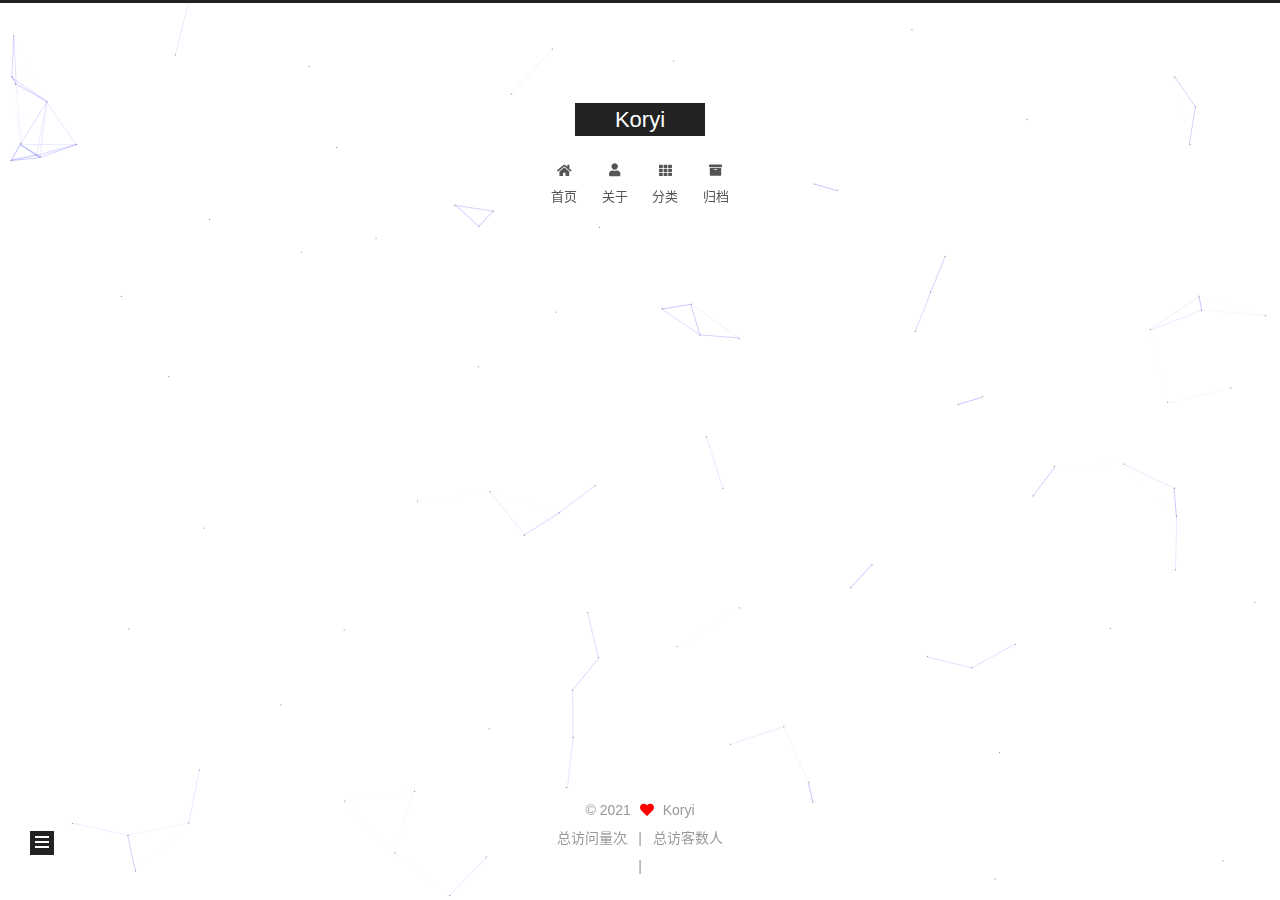
<file: resources/index.html>
<!DOCTYPE html>
<html lang="zh-CN">
<head>
  <meta charset="UTF-8">
<meta name="viewport" content="width=device-width, initial-scale=1, maximum-scale=2">
<meta name="theme-color" content="#222">
<meta name="generator" content="Hexo 5.4.0">
  <link rel="apple-touch-icon" sizes="180x180" href="/images/apple-touch-icon-next.png">
  <link rel="icon" type="image/png" sizes="32x32" href="/images/favicon-32x32-next.png">
  <link rel="icon" type="image/png" sizes="16x16" href="/images/favicon-16x16-next.png">
  <link rel="mask-icon" href="/images/logo.svg" color="#222">

<link rel="stylesheet" href="/css/main.css">


<link rel="stylesheet" href="/lib/font-awesome/css/all.min.css">

<script id="hexo-configurations">
    var NexT = window.NexT || {};
    var CONFIG = {"hostname":"example.com","root":"/","scheme":"Muse","version":"7.8.0","exturl":false,"sidebar":{"position":"left","display":"post","padding":18,"offset":12,"onmobile":false},"copycode":{"enable":false,"show_result":false,"style":null},"back2top":{"enable":true,"sidebar":false,"scrollpercent":false},"bookmark":{"enable":false,"color":"#222","save":"auto"},"fancybox":false,"mediumzoom":false,"lazyload":false,"pangu":false,"comments":{"style":"tabs","active":null,"storage":true,"lazyload":false,"nav":null},"algolia":{"hits":{"per_page":10},"labels":{"input_placeholder":"Search for Posts","hits_empty":"We didn't find any results for the search: ${query}","hits_stats":"${hits} results found in ${time} ms"}},"localsearch":{"enable":false,"trigger":"auto","top_n_per_article":1,"unescape":false,"preload":false},"motion":{"enable":true,"async":false,"transition":{"post_block":"fadeIn","post_header":"slideDownIn","post_body":"slideDownIn","coll_header":"slideLeftIn","sidebar":"slideUpIn"}}};
  </script>

  <meta name="description" content="人说四把火">
<meta property="og:type" content="website">
<meta property="og:title" content="资源">
<meta property="og:url" content="http://example.com/resources/index.html">
<meta property="og:site_name" content="Koryi">
<meta property="og:description" content="人说四把火">
<meta property="og:locale" content="zh_CN">
<meta property="article:published_time" content="2021-07-13T09:22:53.000Z">
<meta property="article:modified_time" content="2021-07-13T09:24:14.902Z">
<meta property="article:author" content="Koryi">
<meta name="twitter:card" content="summary">

<link rel="canonical" href="http://example.com/resources/">


<script id="page-configurations">
  // https://hexo.io/docs/variables.html
  CONFIG.page = {
    sidebar: "",
    isHome : false,
    isPost : false,
    lang   : 'zh-CN'
  };
</script>

  <title>资源 | Koryi
</title>
  






  <noscript>
  <style>
  .use-motion .brand,
  .use-motion .menu-item,
  .sidebar-inner,
  .use-motion .post-block,
  .use-motion .pagination,
  .use-motion .comments,
  .use-motion .post-header,
  .use-motion .post-body,
  .use-motion .collection-header { opacity: initial; }

  .use-motion .site-title,
  .use-motion .site-subtitle {
    opacity: initial;
    top: initial;
  }

  .use-motion .logo-line-before i { left: initial; }
  .use-motion .logo-line-after i { right: initial; }
  </style>
</noscript>

</head>

<body itemscope itemtype="http://schema.org/WebPage">
  <div class="container use-motion">
    <div class="headband"></div>

    <header class="header" itemscope itemtype="http://schema.org/WPHeader">
      <div class="header-inner"><div class="site-brand-container">
  <div class="site-nav-toggle">
    <div class="toggle" aria-label="切换导航栏">
      <span class="toggle-line toggle-line-first"></span>
      <span class="toggle-line toggle-line-middle"></span>
      <span class="toggle-line toggle-line-last"></span>
    </div>
  </div>

  <div class="site-meta">

    <a href="/" class="brand" rel="start">
      <span class="logo-line-before"><i></i></span>
      <h1 class="site-title">Koryi</h1>
      <span class="logo-line-after"><i></i></span>
    </a>
  </div>

  <div class="site-nav-right">
    <div class="toggle popup-trigger">
    </div>
  </div>
</div>




<nav class="site-nav">
  <ul id="menu" class="main-menu menu">
        <li class="menu-item menu-item-home">

    <a href="/" rel="section"><i class="fa fa-home fa-fw"></i>首页</a>

  </li>
        <li class="menu-item menu-item-about">

    <a href="/about/" rel="section"><i class="fa fa-user fa-fw"></i>关于</a>

  </li>
        <li class="menu-item menu-item-categories">

    <a href="/categories/" rel="section"><i class="fa fa-th fa-fw"></i>分类</a>

  </li>
        <li class="menu-item menu-item-archives">

    <a href="/archives/" rel="section"><i class="fa fa-archive fa-fw"></i>归档</a>

  </li>
  </ul>
</nav>




</div>
    </header>

    
  <div class="back-to-top">
    <i class="fa fa-arrow-up"></i>
    <span>0%</span>
  </div>


    <main class="main">
      <div class="main-inner">
        <div class="content-wrap">
          
  
  

          <div class="content page posts-expand">
            

    
    
    
    <div class="post-block" lang="zh-CN">
      <header class="post-header">

<h1 class="post-title" itemprop="name headline">资源
</h1>

<div class="post-meta">
  

</div>

</header>

      
      
      
      <div class="post-body">
          
      </div>
      
      
      
    </div>
    

    
    
    


          </div>
          

<script>
  window.addEventListener('tabs:register', () => {
    let { activeClass } = CONFIG.comments;
    if (CONFIG.comments.storage) {
      activeClass = localStorage.getItem('comments_active') || activeClass;
    }
    if (activeClass) {
      let activeTab = document.querySelector(`a[href="#comment-${activeClass}"]`);
      if (activeTab) {
        activeTab.click();
      }
    }
  });
  if (CONFIG.comments.storage) {
    window.addEventListener('tabs:click', event => {
      if (!event.target.matches('.tabs-comment .tab-content .tab-pane')) return;
      let commentClass = event.target.classList[1];
      localStorage.setItem('comments_active', commentClass);
    });
  }
</script>

        </div>
          
  
  <div class="toggle sidebar-toggle">
    <span class="toggle-line toggle-line-first"></span>
    <span class="toggle-line toggle-line-middle"></span>
    <span class="toggle-line toggle-line-last"></span>
  </div>

  <aside class="sidebar">
    <div class="sidebar-inner">

      <ul class="sidebar-nav motion-element">
        <li class="sidebar-nav-toc">
          文章目录
        </li>
        <li class="sidebar-nav-overview">
          站点概览
        </li>
      </ul>

      <!--noindex-->
      <div class="post-toc-wrap sidebar-panel">
      </div>
      <!--/noindex-->

      <div class="site-overview-wrap sidebar-panel">
        <div class="site-author motion-element" itemprop="author" itemscope itemtype="http://schema.org/Person">
  <p class="site-author-name" itemprop="name">Koryi</p>
  <div class="site-description" itemprop="description">人说四把火</div>
</div>
<div class="site-state-wrap motion-element">
  <nav class="site-state">
      <div class="site-state-item site-state-posts">
          <a href="/archives/">
        
          <span class="site-state-item-count">1</span>
          <span class="site-state-item-name">日志</span>
        </a>
      </div>
  </nav>
</div>



      </div>

    </div>
  </aside>
  <div id="sidebar-dimmer"></div>


      </div>
    </main>

    <footer class="footer">
      <div class="footer-inner">
        

        

<div class="copyright">
  
  &copy; 
  <span itemprop="copyrightYear">2021</span>
  <span class="with-love">
    <i class="fa fa-heart"></i>
  </span>
  <span class="author" itemprop="copyrightHolder">Koryi</span>
</div>


    <script async src="//dn-lbstatics.qbox.me/busuanzi/2.3/busuanzi.pure.mini.js"></script>

    <span id="busuanzi_container_site_pv">总访问量<span id="busuanzi_value_site_pv"></span>次</span>
    <span class="post-meta-divider">|</span>
    <span id="busuanzi_container_site_uv">总访客数<span id="busuanzi_value_site_uv"></span>人</span>

<!-- 不蒜子计数初始值纠正 -->
<script>
$(document).ready(function() {

    var int = setInterval(fixCount, 50);  // 50ms周期检测函数
    var countOffset = 20000;  // 初始化首次数据

    function fixCount() {            
       if (document.getElementById("busuanzi_container_site_pv").style.display != "none")
        {
            $("#busuanzi_value_site_pv").html(parseInt($("#busuanzi_value_site_pv").html()) + countOffset); 
            clearInterval(int);
        }                  
        if ($("#busuanzi_container_site_pv").css("display") != "none")
        {
            $("#busuanzi_value_site_uv").html(parseInt($("#busuanzi_value_site_uv").html()) + countOffset); // 加上初始数据 
            clearInterval(int); // 停止检测
        }  
    }
       	
});
</script> 


        
<div class="busuanzi-count">
  <script async src="https://busuanzi.ibruce.info/busuanzi/2.3/busuanzi.pure.mini.js"></script>
    <span class="post-meta-item" id="busuanzi_container_site_uv" style="display: none;">
      <span class="post-meta-item-icon">
        <i class="fa fa-user"></i>
      </span>
      <span class="site-uv" title="总访客量">
        <span id="busuanzi_value_site_uv"></span>
      </span>
    </span>
    <span class="post-meta-divider">|</span>
    <span class="post-meta-item" id="busuanzi_container_site_pv" style="display: none;">
      <span class="post-meta-item-icon">
        <i class="fa fa-eye"></i>
      </span>
      <span class="site-pv" title="总访问量">
        <span id="busuanzi_value_site_pv"></span>
      </span>
    </span>
</div>








      </div>
    </footer>
  </div>

  
  
  <script color='0,0,255' opacity='0.5' zIndex='-1' count='99' src="/lib/canvas-nest/canvas-nest.min.js"></script>
  <script src="/lib/anime.min.js"></script>
  <script src="/lib/velocity/velocity.min.js"></script>
  <script src="/lib/velocity/velocity.ui.min.js"></script>

<script src="/js/utils.js"></script>

<script src="/js/motion.js"></script>


<script src="/js/schemes/muse.js"></script>


<script src="/js/next-boot.js"></script>




  















  

  

</body>
</html>
</file>
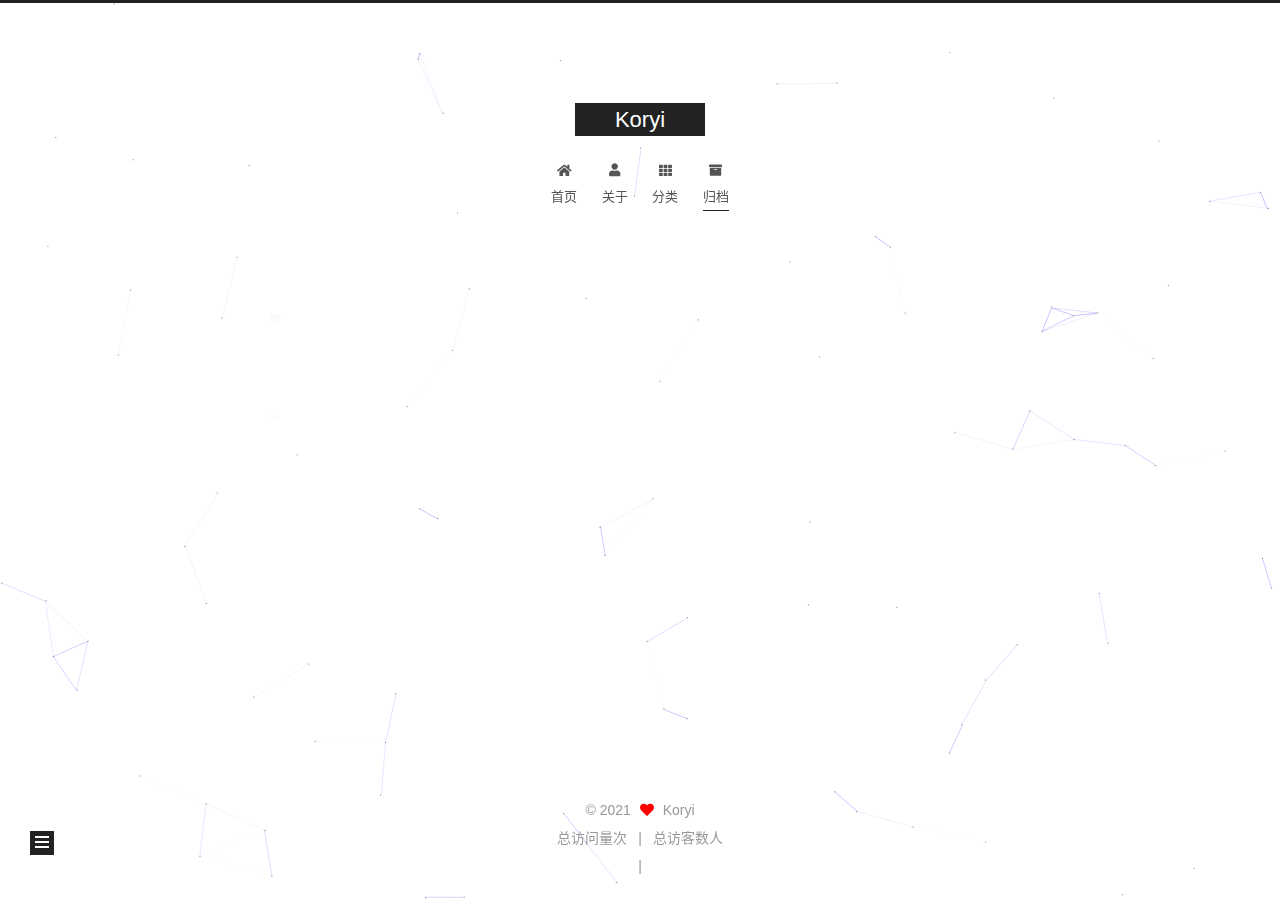
<file: archives/2021/index.html>
<!DOCTYPE html>
<html lang="zh-CN">
<head>
  <meta charset="UTF-8">
<meta name="viewport" content="width=device-width, initial-scale=1, maximum-scale=2">
<meta name="theme-color" content="#222">
<meta name="generator" content="Hexo 5.4.0">
  <link rel="apple-touch-icon" sizes="180x180" href="/images/apple-touch-icon-next.png">
  <link rel="icon" type="image/png" sizes="32x32" href="/images/favicon-32x32-next.png">
  <link rel="icon" type="image/png" sizes="16x16" href="/images/favicon-16x16-next.png">
  <link rel="mask-icon" href="/images/logo.svg" color="#222">

<link rel="stylesheet" href="/css/main.css">


<link rel="stylesheet" href="/lib/font-awesome/css/all.min.css">

<script id="hexo-configurations">
    var NexT = window.NexT || {};
    var CONFIG = {"hostname":"example.com","root":"/","scheme":"Muse","version":"7.8.0","exturl":false,"sidebar":{"position":"left","display":"post","padding":18,"offset":12,"onmobile":false},"copycode":{"enable":false,"show_result":false,"style":null},"back2top":{"enable":true,"sidebar":false,"scrollpercent":false},"bookmark":{"enable":false,"color":"#222","save":"auto"},"fancybox":false,"mediumzoom":false,"lazyload":false,"pangu":false,"comments":{"style":"tabs","active":null,"storage":true,"lazyload":false,"nav":null},"algolia":{"hits":{"per_page":10},"labels":{"input_placeholder":"Search for Posts","hits_empty":"We didn't find any results for the search: ${query}","hits_stats":"${hits} results found in ${time} ms"}},"localsearch":{"enable":false,"trigger":"auto","top_n_per_article":1,"unescape":false,"preload":false},"motion":{"enable":true,"async":false,"transition":{"post_block":"fadeIn","post_header":"slideDownIn","post_body":"slideDownIn","coll_header":"slideLeftIn","sidebar":"slideUpIn"}}};
  </script>

  <meta name="description" content="人说四把火">
<meta property="og:type" content="website">
<meta property="og:title" content="Koryi">
<meta property="og:url" content="http://example.com/archives/2021/index.html">
<meta property="og:site_name" content="Koryi">
<meta property="og:description" content="人说四把火">
<meta property="og:locale" content="zh_CN">
<meta property="article:author" content="Koryi">
<meta name="twitter:card" content="summary">

<link rel="canonical" href="http://example.com/archives/2021/">


<script id="page-configurations">
  // https://hexo.io/docs/variables.html
  CONFIG.page = {
    sidebar: "",
    isHome : false,
    isPost : false,
    lang   : 'zh-CN'
  };
</script>

  <title>归档 | Koryi</title>
  






  <noscript>
  <style>
  .use-motion .brand,
  .use-motion .menu-item,
  .sidebar-inner,
  .use-motion .post-block,
  .use-motion .pagination,
  .use-motion .comments,
  .use-motion .post-header,
  .use-motion .post-body,
  .use-motion .collection-header { opacity: initial; }

  .use-motion .site-title,
  .use-motion .site-subtitle {
    opacity: initial;
    top: initial;
  }

  .use-motion .logo-line-before i { left: initial; }
  .use-motion .logo-line-after i { right: initial; }
  </style>
</noscript>

</head>

<body itemscope itemtype="http://schema.org/WebPage">
  <div class="container use-motion">
    <div class="headband"></div>

    <header class="header" itemscope itemtype="http://schema.org/WPHeader">
      <div class="header-inner"><div class="site-brand-container">
  <div class="site-nav-toggle">
    <div class="toggle" aria-label="切换导航栏">
      <span class="toggle-line toggle-line-first"></span>
      <span class="toggle-line toggle-line-middle"></span>
      <span class="toggle-line toggle-line-last"></span>
    </div>
  </div>

  <div class="site-meta">

    <a href="/" class="brand" rel="start">
      <span class="logo-line-before"><i></i></span>
      <h1 class="site-title">Koryi</h1>
      <span class="logo-line-after"><i></i></span>
    </a>
  </div>

  <div class="site-nav-right">
    <div class="toggle popup-trigger">
    </div>
  </div>
</div>




<nav class="site-nav">
  <ul id="menu" class="main-menu menu">
        <li class="menu-item menu-item-home">

    <a href="/" rel="section"><i class="fa fa-home fa-fw"></i>首页</a>

  </li>
        <li class="menu-item menu-item-about">

    <a href="/about/" rel="section"><i class="fa fa-user fa-fw"></i>关于</a>

  </li>
        <li class="menu-item menu-item-categories">

    <a href="/categories/" rel="section"><i class="fa fa-th fa-fw"></i>分类</a>

  </li>
        <li class="menu-item menu-item-archives">

    <a href="/archives/" rel="section"><i class="fa fa-archive fa-fw"></i>归档</a>

  </li>
  </ul>
</nav>




</div>
    </header>

    
  <div class="back-to-top">
    <i class="fa fa-arrow-up"></i>
    <span>0%</span>
  </div>


    <main class="main">
      <div class="main-inner">
        <div class="content-wrap">
          

          <div class="content archive">
            

  
  
  
  <div class="post-block">
    <div class="posts-collapse">
      <div class="collection-title">
        <span class="collection-header">嗯..! 目前共计 1 篇日志。 继续努力。</span>
      </div>

      
    <div class="collection-year">
      <span class="collection-header">2021</span>
    </div>

  <article itemscope itemtype="http://schema.org/Article">
    <header class="post-header">

      <div class="post-meta">
        <time itemprop="dateCreated"
              datetime="2021-07-13T16:17:11+08:00"
              content="2021-07-13">
          07-13
        </time>
      </div>

      <div class="post-title">
          <a class="post-title-link" href="/2021/07/13/hello-world/" itemprop="url">
            <span itemprop="name">Hello World</span>
          </a>
      </div>

    </header>
  </article>


    </div>
  </div>
  
  
  

  



          </div>
          

<script>
  window.addEventListener('tabs:register', () => {
    let { activeClass } = CONFIG.comments;
    if (CONFIG.comments.storage) {
      activeClass = localStorage.getItem('comments_active') || activeClass;
    }
    if (activeClass) {
      let activeTab = document.querySelector(`a[href="#comment-${activeClass}"]`);
      if (activeTab) {
        activeTab.click();
      }
    }
  });
  if (CONFIG.comments.storage) {
    window.addEventListener('tabs:click', event => {
      if (!event.target.matches('.tabs-comment .tab-content .tab-pane')) return;
      let commentClass = event.target.classList[1];
      localStorage.setItem('comments_active', commentClass);
    });
  }
</script>

        </div>
          
  
  <div class="toggle sidebar-toggle">
    <span class="toggle-line toggle-line-first"></span>
    <span class="toggle-line toggle-line-middle"></span>
    <span class="toggle-line toggle-line-last"></span>
  </div>

  <aside class="sidebar">
    <div class="sidebar-inner">

      <ul class="sidebar-nav motion-element">
        <li class="sidebar-nav-toc">
          文章目录
        </li>
        <li class="sidebar-nav-overview">
          站点概览
        </li>
      </ul>

      <!--noindex-->
      <div class="post-toc-wrap sidebar-panel">
      </div>
      <!--/noindex-->

      <div class="site-overview-wrap sidebar-panel">
        <div class="site-author motion-element" itemprop="author" itemscope itemtype="http://schema.org/Person">
  <p class="site-author-name" itemprop="name">Koryi</p>
  <div class="site-description" itemprop="description">人说四把火</div>
</div>
<div class="site-state-wrap motion-element">
  <nav class="site-state">
      <div class="site-state-item site-state-posts">
          <a href="/archives/">
        
          <span class="site-state-item-count">1</span>
          <span class="site-state-item-name">日志</span>
        </a>
      </div>
  </nav>
</div>



      </div>

    </div>
  </aside>
  <div id="sidebar-dimmer"></div>


      </div>
    </main>

    <footer class="footer">
      <div class="footer-inner">
        

        

<div class="copyright">
  
  &copy; 
  <span itemprop="copyrightYear">2021</span>
  <span class="with-love">
    <i class="fa fa-heart"></i>
  </span>
  <span class="author" itemprop="copyrightHolder">Koryi</span>
</div>


    <script async src="//dn-lbstatics.qbox.me/busuanzi/2.3/busuanzi.pure.mini.js"></script>

    <span id="busuanzi_container_site_pv">总访问量<span id="busuanzi_value_site_pv"></span>次</span>
    <span class="post-meta-divider">|</span>
    <span id="busuanzi_container_site_uv">总访客数<span id="busuanzi_value_site_uv"></span>人</span>

<!-- 不蒜子计数初始值纠正 -->
<script>
$(document).ready(function() {

    var int = setInterval(fixCount, 50);  // 50ms周期检测函数
    var countOffset = 20000;  // 初始化首次数据

    function fixCount() {            
       if (document.getElementById("busuanzi_container_site_pv").style.display != "none")
        {
            $("#busuanzi_value_site_pv").html(parseInt($("#busuanzi_value_site_pv").html()) + countOffset); 
            clearInterval(int);
        }                  
        if ($("#busuanzi_container_site_pv").css("display") != "none")
        {
            $("#busuanzi_value_site_uv").html(parseInt($("#busuanzi_value_site_uv").html()) + countOffset); // 加上初始数据 
            clearInterval(int); // 停止检测
        }  
    }
       	
});
</script> 


        
<div class="busuanzi-count">
  <script async src="https://busuanzi.ibruce.info/busuanzi/2.3/busuanzi.pure.mini.js"></script>
    <span class="post-meta-item" id="busuanzi_container_site_uv" style="display: none;">
      <span class="post-meta-item-icon">
        <i class="fa fa-user"></i>
      </span>
      <span class="site-uv" title="总访客量">
        <span id="busuanzi_value_site_uv"></span>
      </span>
    </span>
    <span class="post-meta-divider">|</span>
    <span class="post-meta-item" id="busuanzi_container_site_pv" style="display: none;">
      <span class="post-meta-item-icon">
        <i class="fa fa-eye"></i>
      </span>
      <span class="site-pv" title="总访问量">
        <span id="busuanzi_value_site_pv"></span>
      </span>
    </span>
</div>








      </div>
    </footer>
  </div>

  
  
  <script color='0,0,255' opacity='0.5' zIndex='-1' count='99' src="/lib/canvas-nest/canvas-nest.min.js"></script>
  <script src="/lib/anime.min.js"></script>
  <script src="/lib/velocity/velocity.min.js"></script>
  <script src="/lib/velocity/velocity.ui.min.js"></script>

<script src="/js/utils.js"></script>

<script src="/js/motion.js"></script>


<script src="/js/schemes/muse.js"></script>


<script src="/js/next-boot.js"></script>




  















  

  

</body>
</html>
</file>
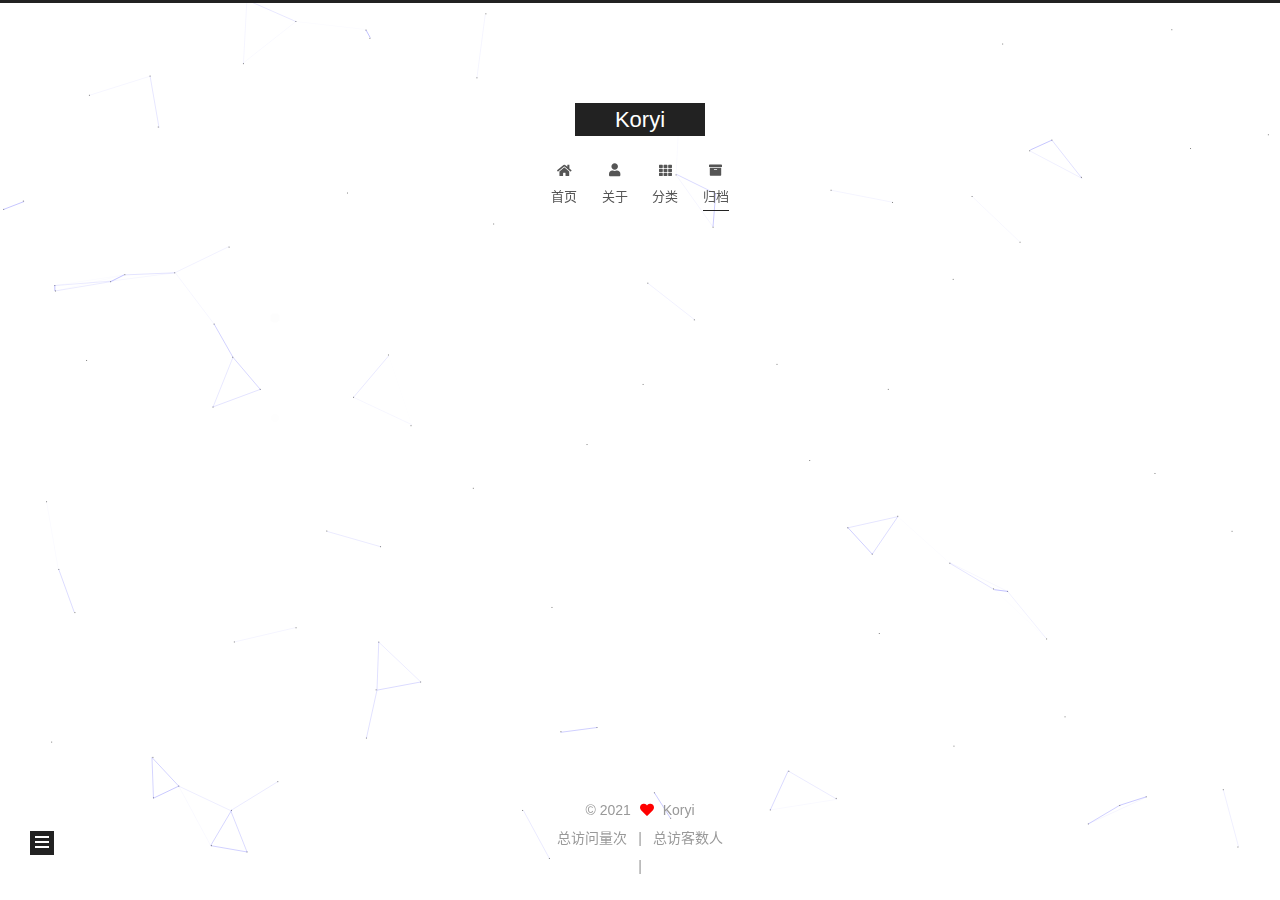
<file: archives/2021/07/index.html>
<!DOCTYPE html>
<html lang="zh-CN">
<head>
  <meta charset="UTF-8">
<meta name="viewport" content="width=device-width, initial-scale=1, maximum-scale=2">
<meta name="theme-color" content="#222">
<meta name="generator" content="Hexo 5.4.0">
  <link rel="apple-touch-icon" sizes="180x180" href="/images/apple-touch-icon-next.png">
  <link rel="icon" type="image/png" sizes="32x32" href="/images/favicon-32x32-next.png">
  <link rel="icon" type="image/png" sizes="16x16" href="/images/favicon-16x16-next.png">
  <link rel="mask-icon" href="/images/logo.svg" color="#222">

<link rel="stylesheet" href="/css/main.css">


<link rel="stylesheet" href="/lib/font-awesome/css/all.min.css">

<script id="hexo-configurations">
    var NexT = window.NexT || {};
    var CONFIG = {"hostname":"example.com","root":"/","scheme":"Muse","version":"7.8.0","exturl":false,"sidebar":{"position":"left","display":"post","padding":18,"offset":12,"onmobile":false},"copycode":{"enable":false,"show_result":false,"style":null},"back2top":{"enable":true,"sidebar":false,"scrollpercent":false},"bookmark":{"enable":false,"color":"#222","save":"auto"},"fancybox":false,"mediumzoom":false,"lazyload":false,"pangu":false,"comments":{"style":"tabs","active":null,"storage":true,"lazyload":false,"nav":null},"algolia":{"hits":{"per_page":10},"labels":{"input_placeholder":"Search for Posts","hits_empty":"We didn't find any results for the search: ${query}","hits_stats":"${hits} results found in ${time} ms"}},"localsearch":{"enable":false,"trigger":"auto","top_n_per_article":1,"unescape":false,"preload":false},"motion":{"enable":true,"async":false,"transition":{"post_block":"fadeIn","post_header":"slideDownIn","post_body":"slideDownIn","coll_header":"slideLeftIn","sidebar":"slideUpIn"}}};
  </script>

  <meta name="description" content="人说四把火">
<meta property="og:type" content="website">
<meta property="og:title" content="Koryi">
<meta property="og:url" content="http://example.com/archives/2021/07/index.html">
<meta property="og:site_name" content="Koryi">
<meta property="og:description" content="人说四把火">
<meta property="og:locale" content="zh_CN">
<meta property="article:author" content="Koryi">
<meta name="twitter:card" content="summary">

<link rel="canonical" href="http://example.com/archives/2021/07/">


<script id="page-configurations">
  // https://hexo.io/docs/variables.html
  CONFIG.page = {
    sidebar: "",
    isHome : false,
    isPost : false,
    lang   : 'zh-CN'
  };
</script>

  <title>归档 | Koryi</title>
  






  <noscript>
  <style>
  .use-motion .brand,
  .use-motion .menu-item,
  .sidebar-inner,
  .use-motion .post-block,
  .use-motion .pagination,
  .use-motion .comments,
  .use-motion .post-header,
  .use-motion .post-body,
  .use-motion .collection-header { opacity: initial; }

  .use-motion .site-title,
  .use-motion .site-subtitle {
    opacity: initial;
    top: initial;
  }

  .use-motion .logo-line-before i { left: initial; }
  .use-motion .logo-line-after i { right: initial; }
  </style>
</noscript>

</head>

<body itemscope itemtype="http://schema.org/WebPage">
  <div class="container use-motion">
    <div class="headband"></div>

    <header class="header" itemscope itemtype="http://schema.org/WPHeader">
      <div class="header-inner"><div class="site-brand-container">
  <div class="site-nav-toggle">
    <div class="toggle" aria-label="切换导航栏">
      <span class="toggle-line toggle-line-first"></span>
      <span class="toggle-line toggle-line-middle"></span>
      <span class="toggle-line toggle-line-last"></span>
    </div>
  </div>

  <div class="site-meta">

    <a href="/" class="brand" rel="start">
      <span class="logo-line-before"><i></i></span>
      <h1 class="site-title">Koryi</h1>
      <span class="logo-line-after"><i></i></span>
    </a>
  </div>

  <div class="site-nav-right">
    <div class="toggle popup-trigger">
    </div>
  </div>
</div>




<nav class="site-nav">
  <ul id="menu" class="main-menu menu">
        <li class="menu-item menu-item-home">

    <a href="/" rel="section"><i class="fa fa-home fa-fw"></i>首页</a>

  </li>
        <li class="menu-item menu-item-about">

    <a href="/about/" rel="section"><i class="fa fa-user fa-fw"></i>关于</a>

  </li>
        <li class="menu-item menu-item-categories">

    <a href="/categories/" rel="section"><i class="fa fa-th fa-fw"></i>分类</a>

  </li>
        <li class="menu-item menu-item-archives">

    <a href="/archives/" rel="section"><i class="fa fa-archive fa-fw"></i>归档</a>

  </li>
  </ul>
</nav>




</div>
    </header>

    
  <div class="back-to-top">
    <i class="fa fa-arrow-up"></i>
    <span>0%</span>
  </div>


    <main class="main">
      <div class="main-inner">
        <div class="content-wrap">
          

          <div class="content archive">
            

  
  
  
  <div class="post-block">
    <div class="posts-collapse">
      <div class="collection-title">
        <span class="collection-header">嗯..! 目前共计 1 篇日志。 继续努力。</span>
      </div>

      
    <div class="collection-year">
      <span class="collection-header">2021</span>
    </div>

  <article itemscope itemtype="http://schema.org/Article">
    <header class="post-header">

      <div class="post-meta">
        <time itemprop="dateCreated"
              datetime="2021-07-13T16:17:11+08:00"
              content="2021-07-13">
          07-13
        </time>
      </div>

      <div class="post-title">
          <a class="post-title-link" href="/2021/07/13/hello-world/" itemprop="url">
            <span itemprop="name">Hello World</span>
          </a>
      </div>

    </header>
  </article>


    </div>
  </div>
  
  
  

  



          </div>
          

<script>
  window.addEventListener('tabs:register', () => {
    let { activeClass } = CONFIG.comments;
    if (CONFIG.comments.storage) {
      activeClass = localStorage.getItem('comments_active') || activeClass;
    }
    if (activeClass) {
      let activeTab = document.querySelector(`a[href="#comment-${activeClass}"]`);
      if (activeTab) {
        activeTab.click();
      }
    }
  });
  if (CONFIG.comments.storage) {
    window.addEventListener('tabs:click', event => {
      if (!event.target.matches('.tabs-comment .tab-content .tab-pane')) return;
      let commentClass = event.target.classList[1];
      localStorage.setItem('comments_active', commentClass);
    });
  }
</script>

        </div>
          
  
  <div class="toggle sidebar-toggle">
    <span class="toggle-line toggle-line-first"></span>
    <span class="toggle-line toggle-line-middle"></span>
    <span class="toggle-line toggle-line-last"></span>
  </div>

  <aside class="sidebar">
    <div class="sidebar-inner">

      <ul class="sidebar-nav motion-element">
        <li class="sidebar-nav-toc">
          文章目录
        </li>
        <li class="sidebar-nav-overview">
          站点概览
        </li>
      </ul>

      <!--noindex-->
      <div class="post-toc-wrap sidebar-panel">
      </div>
      <!--/noindex-->

      <div class="site-overview-wrap sidebar-panel">
        <div class="site-author motion-element" itemprop="author" itemscope itemtype="http://schema.org/Person">
  <p class="site-author-name" itemprop="name">Koryi</p>
  <div class="site-description" itemprop="description">人说四把火</div>
</div>
<div class="site-state-wrap motion-element">
  <nav class="site-state">
      <div class="site-state-item site-state-posts">
          <a href="/archives/">
        
          <span class="site-state-item-count">1</span>
          <span class="site-state-item-name">日志</span>
        </a>
      </div>
  </nav>
</div>



      </div>

    </div>
  </aside>
  <div id="sidebar-dimmer"></div>


      </div>
    </main>

    <footer class="footer">
      <div class="footer-inner">
        

        

<div class="copyright">
  
  &copy; 
  <span itemprop="copyrightYear">2021</span>
  <span class="with-love">
    <i class="fa fa-heart"></i>
  </span>
  <span class="author" itemprop="copyrightHolder">Koryi</span>
</div>


    <script async src="//dn-lbstatics.qbox.me/busuanzi/2.3/busuanzi.pure.mini.js"></script>

    <span id="busuanzi_container_site_pv">总访问量<span id="busuanzi_value_site_pv"></span>次</span>
    <span class="post-meta-divider">|</span>
    <span id="busuanzi_container_site_uv">总访客数<span id="busuanzi_value_site_uv"></span>人</span>

<!-- 不蒜子计数初始值纠正 -->
<script>
$(document).ready(function() {

    var int = setInterval(fixCount, 50);  // 50ms周期检测函数
    var countOffset = 20000;  // 初始化首次数据

    function fixCount() {            
       if (document.getElementById("busuanzi_container_site_pv").style.display != "none")
        {
            $("#busuanzi_value_site_pv").html(parseInt($("#busuanzi_value_site_pv").html()) + countOffset); 
            clearInterval(int);
        }                  
        if ($("#busuanzi_container_site_pv").css("display") != "none")
        {
            $("#busuanzi_value_site_uv").html(parseInt($("#busuanzi_value_site_uv").html()) + countOffset); // 加上初始数据 
            clearInterval(int); // 停止检测
        }  
    }
       	
});
</script> 


        
<div class="busuanzi-count">
  <script async src="https://busuanzi.ibruce.info/busuanzi/2.3/busuanzi.pure.mini.js"></script>
    <span class="post-meta-item" id="busuanzi_container_site_uv" style="display: none;">
      <span class="post-meta-item-icon">
        <i class="fa fa-user"></i>
      </span>
      <span class="site-uv" title="总访客量">
        <span id="busuanzi_value_site_uv"></span>
      </span>
    </span>
    <span class="post-meta-divider">|</span>
    <span class="post-meta-item" id="busuanzi_container_site_pv" style="display: none;">
      <span class="post-meta-item-icon">
        <i class="fa fa-eye"></i>
      </span>
      <span class="site-pv" title="总访问量">
        <span id="busuanzi_value_site_pv"></span>
      </span>
    </span>
</div>








      </div>
    </footer>
  </div>

  
  
  <script color='0,0,255' opacity='0.5' zIndex='-1' count='99' src="/lib/canvas-nest/canvas-nest.min.js"></script>
  <script src="/lib/anime.min.js"></script>
  <script src="/lib/velocity/velocity.min.js"></script>
  <script src="/lib/velocity/velocity.ui.min.js"></script>

<script src="/js/utils.js"></script>

<script src="/js/motion.js"></script>


<script src="/js/schemes/muse.js"></script>


<script src="/js/next-boot.js"></script>




  















  

  

</body>
</html>
</file>
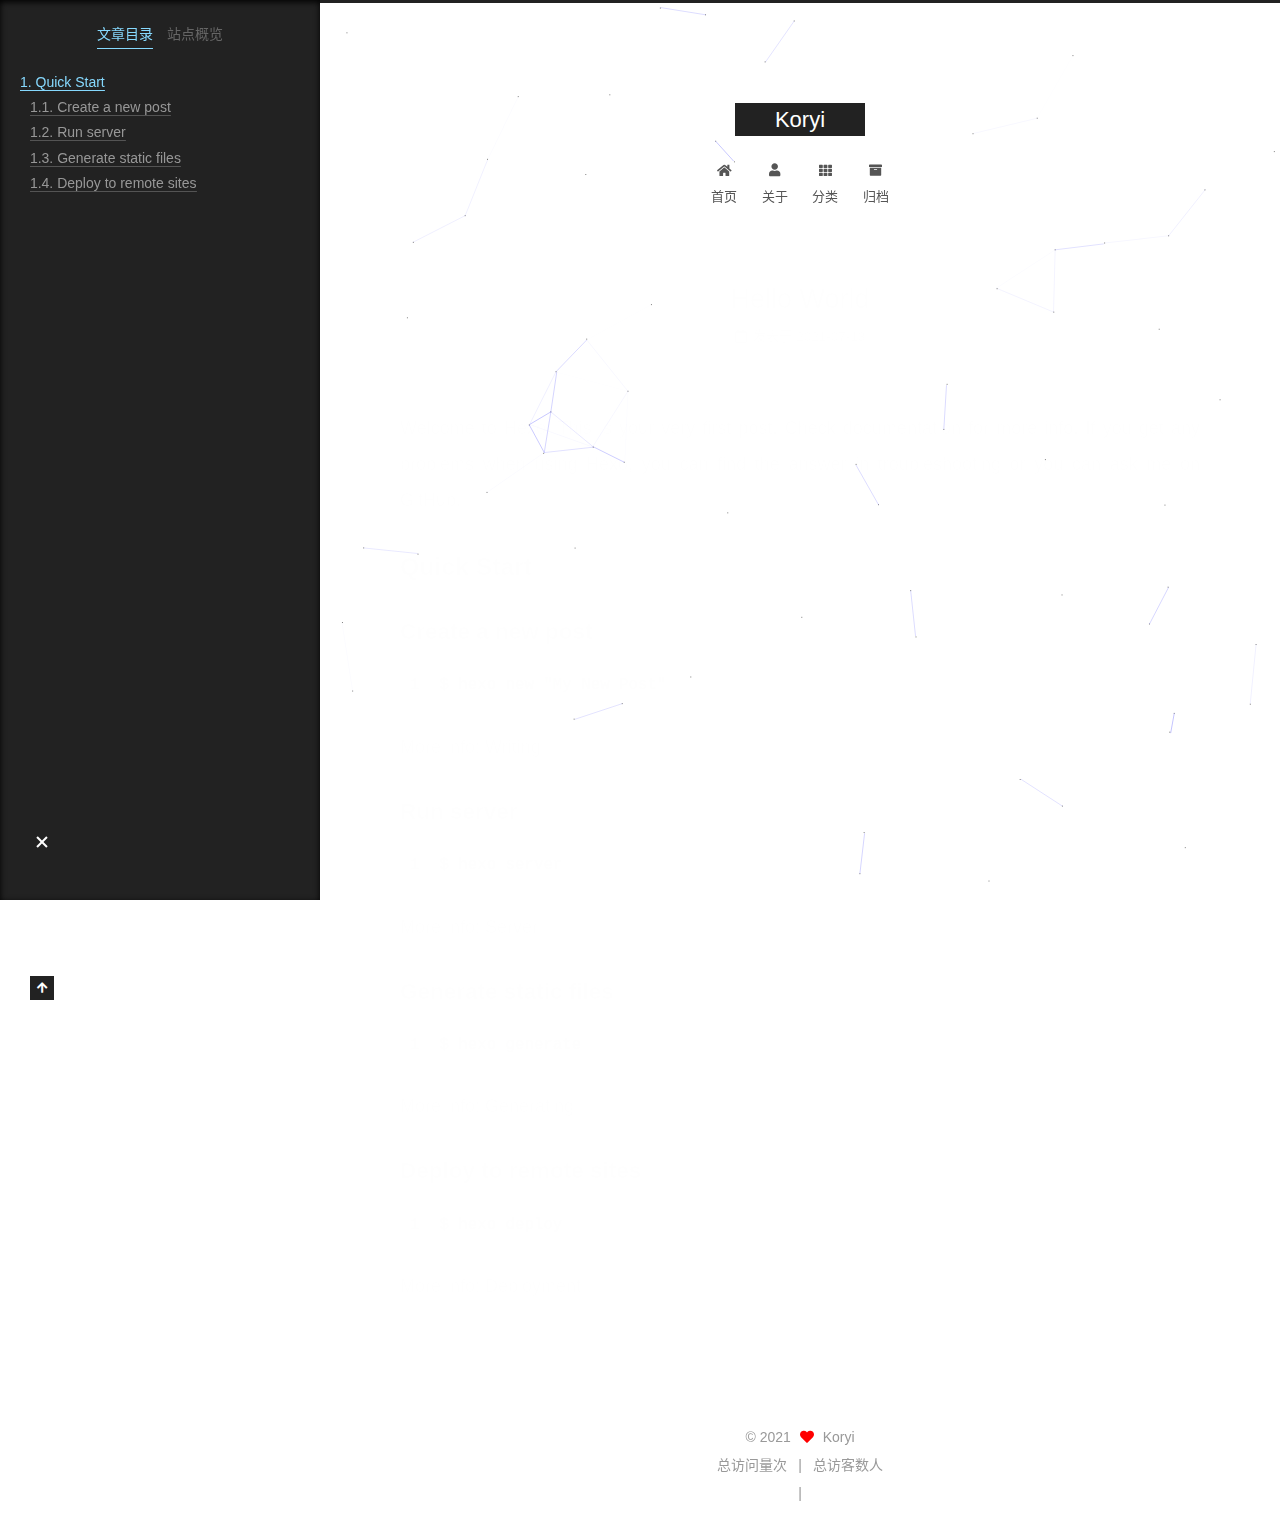
<file: 2021/07/13/hello-world/index.html>
<!DOCTYPE html>
<html lang="zh-CN">
<head>
  <meta charset="UTF-8">
<meta name="viewport" content="width=device-width, initial-scale=1, maximum-scale=2">
<meta name="theme-color" content="#222">
<meta name="generator" content="Hexo 5.4.0">
  <link rel="apple-touch-icon" sizes="180x180" href="/images/apple-touch-icon-next.png">
  <link rel="icon" type="image/png" sizes="32x32" href="/images/favicon-32x32-next.png">
  <link rel="icon" type="image/png" sizes="16x16" href="/images/favicon-16x16-next.png">
  <link rel="mask-icon" href="/images/logo.svg" color="#222">

<link rel="stylesheet" href="/css/main.css">


<link rel="stylesheet" href="/lib/font-awesome/css/all.min.css">

<script id="hexo-configurations">
    var NexT = window.NexT || {};
    var CONFIG = {"hostname":"example.com","root":"/","scheme":"Muse","version":"7.8.0","exturl":false,"sidebar":{"position":"left","display":"post","padding":18,"offset":12,"onmobile":false},"copycode":{"enable":false,"show_result":false,"style":null},"back2top":{"enable":true,"sidebar":false,"scrollpercent":false},"bookmark":{"enable":false,"color":"#222","save":"auto"},"fancybox":false,"mediumzoom":false,"lazyload":false,"pangu":false,"comments":{"style":"tabs","active":null,"storage":true,"lazyload":false,"nav":null},"algolia":{"hits":{"per_page":10},"labels":{"input_placeholder":"Search for Posts","hits_empty":"We didn't find any results for the search: ${query}","hits_stats":"${hits} results found in ${time} ms"}},"localsearch":{"enable":false,"trigger":"auto","top_n_per_article":1,"unescape":false,"preload":false},"motion":{"enable":true,"async":false,"transition":{"post_block":"fadeIn","post_header":"slideDownIn","post_body":"slideDownIn","coll_header":"slideLeftIn","sidebar":"slideUpIn"}}};
  </script>

  <meta name="description" content="Welcome to Hexo! This is your very first post. Check documentation for more info. If you get any problems when using Hexo, you can find the answer in troubleshooting or you can ask me on GitHub. Quick">
<meta property="og:type" content="article">
<meta property="og:title" content="Hello World">
<meta property="og:url" content="http://example.com/2021/07/13/hello-world/index.html">
<meta property="og:site_name" content="Koryi">
<meta property="og:description" content="Welcome to Hexo! This is your very first post. Check documentation for more info. If you get any problems when using Hexo, you can find the answer in troubleshooting or you can ask me on GitHub. Quick">
<meta property="og:locale" content="zh_CN">
<meta property="article:published_time" content="2021-07-13T08:17:11.813Z">
<meta property="article:modified_time" content="2021-07-13T08:17:11.813Z">
<meta property="article:author" content="Koryi">
<meta name="twitter:card" content="summary">

<link rel="canonical" href="http://example.com/2021/07/13/hello-world/">


<script id="page-configurations">
  // https://hexo.io/docs/variables.html
  CONFIG.page = {
    sidebar: "",
    isHome : false,
    isPost : true,
    lang   : 'zh-CN'
  };
</script>

  <title>Hello World | Koryi</title>
  






  <noscript>
  <style>
  .use-motion .brand,
  .use-motion .menu-item,
  .sidebar-inner,
  .use-motion .post-block,
  .use-motion .pagination,
  .use-motion .comments,
  .use-motion .post-header,
  .use-motion .post-body,
  .use-motion .collection-header { opacity: initial; }

  .use-motion .site-title,
  .use-motion .site-subtitle {
    opacity: initial;
    top: initial;
  }

  .use-motion .logo-line-before i { left: initial; }
  .use-motion .logo-line-after i { right: initial; }
  </style>
</noscript>

</head>

<body itemscope itemtype="http://schema.org/WebPage">
  <div class="container use-motion">
    <div class="headband"></div>

    <header class="header" itemscope itemtype="http://schema.org/WPHeader">
      <div class="header-inner"><div class="site-brand-container">
  <div class="site-nav-toggle">
    <div class="toggle" aria-label="切换导航栏">
      <span class="toggle-line toggle-line-first"></span>
      <span class="toggle-line toggle-line-middle"></span>
      <span class="toggle-line toggle-line-last"></span>
    </div>
  </div>

  <div class="site-meta">

    <a href="/" class="brand" rel="start">
      <span class="logo-line-before"><i></i></span>
      <h1 class="site-title">Koryi</h1>
      <span class="logo-line-after"><i></i></span>
    </a>
  </div>

  <div class="site-nav-right">
    <div class="toggle popup-trigger">
    </div>
  </div>
</div>




<nav class="site-nav">
  <ul id="menu" class="main-menu menu">
        <li class="menu-item menu-item-home">

    <a href="/" rel="section"><i class="fa fa-home fa-fw"></i>首页</a>

  </li>
        <li class="menu-item menu-item-about">

    <a href="/about/" rel="section"><i class="fa fa-user fa-fw"></i>关于</a>

  </li>
        <li class="menu-item menu-item-categories">

    <a href="/categories/" rel="section"><i class="fa fa-th fa-fw"></i>分类</a>

  </li>
        <li class="menu-item menu-item-archives">

    <a href="/archives/" rel="section"><i class="fa fa-archive fa-fw"></i>归档</a>

  </li>
  </ul>
</nav>




</div>
    </header>

    
  <div class="back-to-top">
    <i class="fa fa-arrow-up"></i>
    <span>0%</span>
  </div>


    <main class="main">
      <div class="main-inner">
        <div class="content-wrap">
          

          <div class="content post posts-expand">
            

    
  
  
  <article itemscope itemtype="http://schema.org/Article" class="post-block" lang="zh-CN">
    <link itemprop="mainEntityOfPage" href="http://example.com/2021/07/13/hello-world/">

    <span hidden itemprop="author" itemscope itemtype="http://schema.org/Person">
      <meta itemprop="image" content="/images/avatar.gif">
      <meta itemprop="name" content="Koryi">
      <meta itemprop="description" content="人说四把火">
    </span>

    <span hidden itemprop="publisher" itemscope itemtype="http://schema.org/Organization">
      <meta itemprop="name" content="Koryi">
    </span>
      <header class="post-header">
        <h1 class="post-title" itemprop="name headline">
          Hello World
        </h1>

        <div class="post-meta">
            <span class="post-meta-item">
              <span class="post-meta-item-icon">
                <i class="far fa-calendar"></i>
              </span>
              <span class="post-meta-item-text">发表于</span>

              <time title="创建时间：2021-07-13 16:17:11" itemprop="dateCreated datePublished" datetime="2021-07-13T16:17:11+08:00">2021-07-13</time>
            </span>

          
            <span class="post-meta-item" title="阅读次数" id="busuanzi_container_page_pv" style="display: none;">
              <span class="post-meta-item-icon">
                <i class="fa fa-eye"></i>
              </span>
              <span class="post-meta-item-text">阅读次数：</span>
              <span id="busuanzi_value_page_pv"></span>
            </span>

        </div>
      </header>

    
    
    
    <div class="post-body" itemprop="articleBody">

      
        <p>Welcome to <a target="_blank" rel="noopener" href="https://hexo.io/">Hexo</a>! This is your very first post. Check <a target="_blank" rel="noopener" href="https://hexo.io/docs/">documentation</a> for more info. If you get any problems when using Hexo, you can find the answer in <a target="_blank" rel="noopener" href="https://hexo.io/docs/troubleshooting.html">troubleshooting</a> or you can ask me on <a target="_blank" rel="noopener" href="https://github.com/hexojs/hexo/issues">GitHub</a>.</p>
<h2 id="Quick-Start"><a href="#Quick-Start" class="headerlink" title="Quick Start"></a>Quick Start</h2><h3 id="Create-a-new-post"><a href="#Create-a-new-post" class="headerlink" title="Create a new post"></a>Create a new post</h3><figure class="highlight bash"><table><tr><td class="gutter"><pre><span class="line">1</span><br></pre></td><td class="code"><pre><span class="line">$ hexo new <span class="string">&quot;My New Post&quot;</span></span><br></pre></td></tr></table></figure>

<p>More info: <a target="_blank" rel="noopener" href="https://hexo.io/docs/writing.html">Writing</a></p>
<h3 id="Run-server"><a href="#Run-server" class="headerlink" title="Run server"></a>Run server</h3><figure class="highlight bash"><table><tr><td class="gutter"><pre><span class="line">1</span><br></pre></td><td class="code"><pre><span class="line">$ hexo server</span><br></pre></td></tr></table></figure>

<p>More info: <a target="_blank" rel="noopener" href="https://hexo.io/docs/server.html">Server</a></p>
<h3 id="Generate-static-files"><a href="#Generate-static-files" class="headerlink" title="Generate static files"></a>Generate static files</h3><figure class="highlight bash"><table><tr><td class="gutter"><pre><span class="line">1</span><br></pre></td><td class="code"><pre><span class="line">$ hexo generate</span><br></pre></td></tr></table></figure>

<p>More info: <a target="_blank" rel="noopener" href="https://hexo.io/docs/generating.html">Generating</a></p>
<h3 id="Deploy-to-remote-sites"><a href="#Deploy-to-remote-sites" class="headerlink" title="Deploy to remote sites"></a>Deploy to remote sites</h3><figure class="highlight bash"><table><tr><td class="gutter"><pre><span class="line">1</span><br></pre></td><td class="code"><pre><span class="line">$ hexo deploy</span><br></pre></td></tr></table></figure>

<p>More info: <a target="_blank" rel="noopener" href="https://hexo.io/docs/one-command-deployment.html">Deployment</a></p>

    </div>

    
    
    

      <footer class="post-footer">

        


        
      </footer>
    
  </article>
  
  
  



          </div>
          

<script>
  window.addEventListener('tabs:register', () => {
    let { activeClass } = CONFIG.comments;
    if (CONFIG.comments.storage) {
      activeClass = localStorage.getItem('comments_active') || activeClass;
    }
    if (activeClass) {
      let activeTab = document.querySelector(`a[href="#comment-${activeClass}"]`);
      if (activeTab) {
        activeTab.click();
      }
    }
  });
  if (CONFIG.comments.storage) {
    window.addEventListener('tabs:click', event => {
      if (!event.target.matches('.tabs-comment .tab-content .tab-pane')) return;
      let commentClass = event.target.classList[1];
      localStorage.setItem('comments_active', commentClass);
    });
  }
</script>

        </div>
          
  
  <div class="toggle sidebar-toggle">
    <span class="toggle-line toggle-line-first"></span>
    <span class="toggle-line toggle-line-middle"></span>
    <span class="toggle-line toggle-line-last"></span>
  </div>

  <aside class="sidebar">
    <div class="sidebar-inner">

      <ul class="sidebar-nav motion-element">
        <li class="sidebar-nav-toc">
          文章目录
        </li>
        <li class="sidebar-nav-overview">
          站点概览
        </li>
      </ul>

      <!--noindex-->
      <div class="post-toc-wrap sidebar-panel">
          <div class="post-toc motion-element"><ol class="nav"><li class="nav-item nav-level-2"><a class="nav-link" href="#Quick-Start"><span class="nav-number">1.</span> <span class="nav-text">Quick Start</span></a><ol class="nav-child"><li class="nav-item nav-level-3"><a class="nav-link" href="#Create-a-new-post"><span class="nav-number">1.1.</span> <span class="nav-text">Create a new post</span></a></li><li class="nav-item nav-level-3"><a class="nav-link" href="#Run-server"><span class="nav-number">1.2.</span> <span class="nav-text">Run server</span></a></li><li class="nav-item nav-level-3"><a class="nav-link" href="#Generate-static-files"><span class="nav-number">1.3.</span> <span class="nav-text">Generate static files</span></a></li><li class="nav-item nav-level-3"><a class="nav-link" href="#Deploy-to-remote-sites"><span class="nav-number">1.4.</span> <span class="nav-text">Deploy to remote sites</span></a></li></ol></li></ol></div>
      </div>
      <!--/noindex-->

      <div class="site-overview-wrap sidebar-panel">
        <div class="site-author motion-element" itemprop="author" itemscope itemtype="http://schema.org/Person">
  <p class="site-author-name" itemprop="name">Koryi</p>
  <div class="site-description" itemprop="description">人说四把火</div>
</div>
<div class="site-state-wrap motion-element">
  <nav class="site-state">
      <div class="site-state-item site-state-posts">
          <a href="/archives/">
        
          <span class="site-state-item-count">1</span>
          <span class="site-state-item-name">日志</span>
        </a>
      </div>
  </nav>
</div>



      </div>

    </div>
  </aside>
  <div id="sidebar-dimmer"></div>


      </div>
    </main>

    <footer class="footer">
      <div class="footer-inner">
        

        

<div class="copyright">
  
  &copy; 
  <span itemprop="copyrightYear">2021</span>
  <span class="with-love">
    <i class="fa fa-heart"></i>
  </span>
  <span class="author" itemprop="copyrightHolder">Koryi</span>
</div>


    <script async src="//dn-lbstatics.qbox.me/busuanzi/2.3/busuanzi.pure.mini.js"></script>

    <span id="busuanzi_container_site_pv">总访问量<span id="busuanzi_value_site_pv"></span>次</span>
    <span class="post-meta-divider">|</span>
    <span id="busuanzi_container_site_uv">总访客数<span id="busuanzi_value_site_uv"></span>人</span>

<!-- 不蒜子计数初始值纠正 -->
<script>
$(document).ready(function() {

    var int = setInterval(fixCount, 50);  // 50ms周期检测函数
    var countOffset = 20000;  // 初始化首次数据

    function fixCount() {            
       if (document.getElementById("busuanzi_container_site_pv").style.display != "none")
        {
            $("#busuanzi_value_site_pv").html(parseInt($("#busuanzi_value_site_pv").html()) + countOffset); 
            clearInterval(int);
        }                  
        if ($("#busuanzi_container_site_pv").css("display") != "none")
        {
            $("#busuanzi_value_site_uv").html(parseInt($("#busuanzi_value_site_uv").html()) + countOffset); // 加上初始数据 
            clearInterval(int); // 停止检测
        }  
    }
       	
});
</script> 


        
<div class="busuanzi-count">
  <script async src="https://busuanzi.ibruce.info/busuanzi/2.3/busuanzi.pure.mini.js"></script>
    <span class="post-meta-item" id="busuanzi_container_site_uv" style="display: none;">
      <span class="post-meta-item-icon">
        <i class="fa fa-user"></i>
      </span>
      <span class="site-uv" title="总访客量">
        <span id="busuanzi_value_site_uv"></span>
      </span>
    </span>
    <span class="post-meta-divider">|</span>
    <span class="post-meta-item" id="busuanzi_container_site_pv" style="display: none;">
      <span class="post-meta-item-icon">
        <i class="fa fa-eye"></i>
      </span>
      <span class="site-pv" title="总访问量">
        <span id="busuanzi_value_site_pv"></span>
      </span>
    </span>
</div>








      </div>
    </footer>
  </div>

  
  
  <script color='0,0,255' opacity='0.5' zIndex='-1' count='99' src="/lib/canvas-nest/canvas-nest.min.js"></script>
  <script src="/lib/anime.min.js"></script>
  <script src="/lib/velocity/velocity.min.js"></script>
  <script src="/lib/velocity/velocity.ui.min.js"></script>

<script src="/js/utils.js"></script>

<script src="/js/motion.js"></script>


<script src="/js/schemes/muse.js"></script>


<script src="/js/next-boot.js"></script>




  















  

  

</body>
</html>
</file>
<file: css/main.css>
:root {
  --body-bg-color: #fff;
  --content-bg-color: #fff;
  --card-bg-color: #f5f5f5;
  --text-color: #555;
  --blockquote-color: #666;
  --link-color: #555;
  --link-hover-color: #222;
  --brand-color: #fff;
  --brand-hover-color: #fff;
  --table-row-odd-bg-color: #f9f9f9;
  --table-row-hover-bg-color: #f5f5f5;
  --menu-item-bg-color: #f5f5f5;
  --btn-default-bg: #222;
  --btn-default-color: #fff;
  --btn-default-border-color: #222;
  --btn-default-hover-bg: #fff;
  --btn-default-hover-color: #222;
  --btn-default-hover-border-color: #222;
}
html {
  line-height: 1.15; /* 1 */
  -webkit-text-size-adjust: 100%; /* 2 */
}
body {
  margin: 0;
}
main {
  display: block;
}
h1 {
  font-size: 2em;
  margin: 0.67em 0;
}
hr {
  box-sizing: content-box; /* 1 */
  height: 0; /* 1 */
  overflow: visible; /* 2 */
}
pre {
  font-family: monospace, monospace; /* 1 */
  font-size: 1em; /* 2 */
}
a {
  background: transparent;
}
abbr[title] {
  border-bottom: none; /* 1 */
  text-decoration: underline; /* 2 */
  text-decoration: underline dotted; /* 2 */
}
b,
strong {
  font-weight: bolder;
}
code,
kbd,
samp {
  font-family: monospace, monospace; /* 1 */
  font-size: 1em; /* 2 */
}
small {
  font-size: 80%;
}
sub,
sup {
  font-size: 75%;
  line-height: 0;
  position: relative;
  vertical-align: baseline;
}
sub {
  bottom: -0.25em;
}
sup {
  top: -0.5em;
}
img {
  border-style: none;
}
button,
input,
optgroup,
select,
textarea {
  font-family: inherit; /* 1 */
  font-size: 100%; /* 1 */
  line-height: 1.15; /* 1 */
  margin: 0; /* 2 */
}
button,
input {
/* 1 */
  overflow: visible;
}
button,
select {
/* 1 */
  text-transform: none;
}
button,
[type='button'],
[type='reset'],
[type='submit'] {
  -webkit-appearance: button;
}
button::-moz-focus-inner,
[type='button']::-moz-focus-inner,
[type='reset']::-moz-focus-inner,
[type='submit']::-moz-focus-inner {
  border-style: none;
  padding: 0;
}
button:-moz-focusring,
[type='button']:-moz-focusring,
[type='reset']:-moz-focusring,
[type='submit']:-moz-focusring {
  outline: 1px dotted ButtonText;
}
fieldset {
  padding: 0.35em 0.75em 0.625em;
}
legend {
  box-sizing: border-box; /* 1 */
  color: inherit; /* 2 */
  display: table; /* 1 */
  max-width: 100%; /* 1 */
  padding: 0; /* 3 */
  white-space: normal; /* 1 */
}
progress {
  vertical-align: baseline;
}
textarea {
  overflow: auto;
}
[type='checkbox'],
[type='radio'] {
  box-sizing: border-box; /* 1 */
  padding: 0; /* 2 */
}
[type='number']::-webkit-inner-spin-button,
[type='number']::-webkit-outer-spin-button {
  height: auto;
}
[type='search'] {
  outline-offset: -2px; /* 2 */
  -webkit-appearance: textfield; /* 1 */
}
[type='search']::-webkit-search-decoration {
  -webkit-appearance: none;
}
::-webkit-file-upload-button {
  font: inherit; /* 2 */
  -webkit-appearance: button; /* 1 */
}
details {
  display: block;
}
summary {
  display: list-item;
}
template {
  display: none;
}
[hidden] {
  display: none;
}
::selection {
  background: #262a30;
  color: #eee;
}
html,
body {
  height: 100%;
}
body {
  background: var(--body-bg-color);
  color: var(--text-color);
  font-family: 'Lato', "PingFang SC", "Microsoft YaHei", sans-serif;
  font-size: 1em;
  line-height: 2;
}
@media (max-width: 991px) {
  body {
    padding-left: 0 !important;
    padding-right: 0 !important;
  }
}
h1,
h2,
h3,
h4,
h5,
h6 {
  font-family: 'Lato', "PingFang SC", "Microsoft YaHei", sans-serif;
  font-weight: bold;
  line-height: 1.5;
  margin: 20px 0 15px;
}
h1 {
  font-size: 1.5em;
}
h2 {
  font-size: 1.375em;
}
h3 {
  font-size: 1.25em;
}
h4 {
  font-size: 1.125em;
}
h5 {
  font-size: 1em;
}
h6 {
  font-size: 0.875em;
}
p {
  margin: 0 0 20px 0;
}
a,
span.exturl {
  border-bottom: 1px solid #999;
  color: var(--link-color);
  outline: 0;
  text-decoration: none;
  overflow-wrap: break-word;
  word-wrap: break-word;
  cursor: pointer;
}
a:hover,
span.exturl:hover {
  border-bottom-color: var(--link-hover-color);
  color: var(--link-hover-color);
}
iframe,
img,
video {
  display: block;
  margin-left: auto;
  margin-right: auto;
  max-width: 100%;
}
hr {
  background-image: repeating-linear-gradient(-45deg, #ddd, #ddd 4px, transparent 4px, transparent 8px);
  border: 0;
  height: 3px;
  margin: 40px 0;
}
blockquote {
  border-left: 4px solid #ddd;
  color: var(--blockquote-color);
  margin: 0;
  padding: 0 15px;
}
blockquote cite::before {
  content: '-';
  padding: 0 5px;
}
dt {
  font-weight: bold;
}
dd {
  margin: 0;
  padding: 0;
}
kbd {
  background-color: #f5f5f5;
  background-image: linear-gradient(#eee, #fff, #eee);
  border: 1px solid #ccc;
  border-radius: 0.2em;
  box-shadow: 0.1em 0.1em 0.2em rgba(0,0,0,0.1);
  color: #555;
  font-family: inherit;
  padding: 0.1em 0.3em;
  white-space: nowrap;
}
.table-container {
  overflow: auto;
}
table {
  border-collapse: collapse;
  border-spacing: 0;
  font-size: 0.875em;
  margin: 0 0 20px 0;
  width: 100%;
}
tbody tr:nth-of-type(odd) {
  background: var(--table-row-odd-bg-color);
}
tbody tr:hover {
  background: var(--table-row-hover-bg-color);
}
caption,
th,
td {
  font-weight: normal;
  padding: 8px;
  vertical-align: middle;
}
th,
td {
  border: 1px solid #ddd;
  border-bottom: 3px solid #ddd;
}
th {
  font-weight: 700;
  padding-bottom: 10px;
}
td {
  border-bottom-width: 1px;
}
.btn {
  background: var(--btn-default-bg);
  border: 2px solid var(--btn-default-border-color);
  border-radius: 0;
  color: var(--btn-default-color);
  display: inline-block;
  font-size: 0.875em;
  line-height: 2;
  padding: 0 20px;
  text-decoration: none;
  transition-property: background-color;
  transition-delay: 0s;
  transition-duration: 0.2s;
  transition-timing-function: ease-in-out;
}
.btn:hover {
  background: var(--btn-default-hover-bg);
  border-color: var(--btn-default-hover-border-color);
  color: var(--btn-default-hover-color);
}
.btn + .btn {
  margin: 0 0 8px 8px;
}
.btn .fa-fw {
  text-align: left;
  width: 1.285714285714286em;
}
.toggle {
  line-height: 0;
}
.toggle .toggle-line {
  background: #fff;
  display: inline-block;
  height: 2px;
  left: 0;
  position: relative;
  top: 0;
  transition: all 0.4s;
  vertical-align: top;
  width: 100%;
}
.toggle .toggle-line:not(:first-child) {
  margin-top: 3px;
}
.toggle.toggle-arrow .toggle-line-first {
  left: 50%;
  top: 2px;
  transform: rotate(45deg);
  width: 50%;
}
.toggle.toggle-arrow .toggle-line-middle {
  left: 2px;
  width: 90%;
}
.toggle.toggle-arrow .toggle-line-last {
  left: 50%;
  top: -2px;
  transform: rotate(-45deg);
  width: 50%;
}
.toggle.toggle-close .toggle-line-first {
  transform: rotate(-45deg);
  top: 5px;
}
.toggle.toggle-close .toggle-line-middle {
  opacity: 0;
}
.toggle.toggle-close .toggle-line-last {
  transform: rotate(45deg);
  top: -5px;
}
.highlight,
pre {
  background: #f7f7f7;
  color: #4d4d4c;
  line-height: 1.6;
  margin: 0 auto 20px;
}
pre,
code {
  font-family: consolas, Menlo, monospace, "PingFang SC", "Microsoft YaHei";
}
code {
  background: #eee;
  border-radius: 3px;
  color: #555;
  padding: 2px 4px;
  overflow-wrap: break-word;
  word-wrap: break-word;
}
.highlight *::selection {
  background: #d6d6d6;
}
.highlight pre {
  border: 0;
  margin: 0;
  padding: 10px 0;
}
.highlight table {
  border: 0;
  margin: 0;
  width: auto;
}
.highlight td {
  border: 0;
  padding: 0;
}
.highlight figcaption {
  background: #eff2f3;
  color: #4d4d4c;
  display: flex;
  font-size: 0.875em;
  justify-content: space-between;
  line-height: 1.2;
  padding: 0.5em;
}
.highlight figcaption a {
  color: #4d4d4c;
}
.highlight figcaption a:hover {
  border-bottom-color: #4d4d4c;
}
.highlight .gutter {
  -moz-user-select: none;
  -ms-user-select: none;
  -webkit-user-select: none;
  user-select: none;
}
.highlight .gutter pre {
  background: #eff2f3;
  color: #869194;
  padding-left: 10px;
  padding-right: 10px;
  text-align: right;
}
.highlight .code pre {
  background: #f7f7f7;
  padding-left: 10px;
  width: 100%;
}
.gist table {
  width: auto;
}
.gist table td {
  border: 0;
}
pre {
  overflow: auto;
  padding: 10px;
}
pre code {
  background: none;
  color: #4d4d4c;
  font-size: 0.875em;
  padding: 0;
  text-shadow: none;
}
pre .deletion {
  background: #fdd;
}
pre .addition {
  background: #dfd;
}
pre .meta {
  color: #eab700;
  -moz-user-select: none;
  -ms-user-select: none;
  -webkit-user-select: none;
  user-select: none;
}
pre .comment {
  color: #8e908c;
}
pre .variable,
pre .attribute,
pre .tag,
pre .name,
pre .regexp,
pre .ruby .constant,
pre .xml .tag .title,
pre .xml .pi,
pre .xml .doctype,
pre .html .doctype,
pre .css .id,
pre .css .class,
pre .css .pseudo {
  color: #c82829;
}
pre .number,
pre .preprocessor,
pre .built_in,
pre .builtin-name,
pre .literal,
pre .params,
pre .constant,
pre .command {
  color: #f5871f;
}
pre .ruby .class .title,
pre .css .rules .attribute,
pre .string,
pre .symbol,
pre .value,
pre .inheritance,
pre .header,
pre .ruby .symbol,
pre .xml .cdata,
pre .special,
pre .formula {
  color: #718c00;
}
pre .title,
pre .css .hexcolor {
  color: #3e999f;
}
pre .function,
pre .python .decorator,
pre .python .title,
pre .ruby .function .title,
pre .ruby .title .keyword,
pre .perl .sub,
pre .javascript .title,
pre .coffeescript .title {
  color: #4271ae;
}
pre .keyword,
pre .javascript .function {
  color: #8959a8;
}
.blockquote-center {
  border-left: none;
  margin: 40px 0;
  padding: 0;
  position: relative;
  text-align: center;
}
.blockquote-center .fa {
  display: block;
  opacity: 0.6;
  position: absolute;
  width: 100%;
}
.blockquote-center .fa-quote-left {
  border-top: 1px solid #ccc;
  text-align: left;
  top: -20px;
}
.blockquote-center .fa-quote-right {
  border-bottom: 1px solid #ccc;
  text-align: right;
  bottom: -20px;
}
.blockquote-center p,
.blockquote-center div {
  text-align: center;
}
.post-body .group-picture img {
  margin: 0 auto;
  padding: 0 3px;
}
.group-picture-row {
  margin-bottom: 6px;
  overflow: hidden;
}
.group-picture-column {
  float: left;
  margin-bottom: 10px;
}
.post-body .label {
  color: #555;
  display: inline;
  padding: 0 2px;
}
.post-body .label.default {
  background: #f0f0f0;
}
.post-body .label.primary {
  background: #efe6f7;
}
.post-body .label.info {
  background: #e5f2f8;
}
.post-body .label.success {
  background: #e7f4e9;
}
.post-body .label.warning {
  background: #fcf6e1;
}
.post-body .label.danger {
  background: #fae8eb;
}
.post-body .tabs {
  margin-bottom: 20px;
}
.post-body .tabs,
.tabs-comment {
  display: block;
  padding-top: 10px;
  position: relative;
}
.post-body .tabs ul.nav-tabs,
.tabs-comment ul.nav-tabs {
  display: flex;
  flex-wrap: wrap;
  margin: 0;
  margin-bottom: -1px;
  padding: 0;
}
@media (max-width: 413px) {
  .post-body .tabs ul.nav-tabs,
  .tabs-comment ul.nav-tabs {
    display: block;
    margin-bottom: 5px;
  }
}
.post-body .tabs ul.nav-tabs li.tab,
.tabs-comment ul.nav-tabs li.tab {
  border-bottom: 1px solid #ddd;
  border-left: 1px solid transparent;
  border-right: 1px solid transparent;
  border-top: 3px solid transparent;
  flex-grow: 1;
  list-style-type: none;
  border-radius: 0 0 0 0;
}
@media (max-width: 413px) {
  .post-body .tabs ul.nav-tabs li.tab,
  .tabs-comment ul.nav-tabs li.tab {
    border-bottom: 1px solid transparent;
    border-left: 3px solid transparent;
    border-right: 1px solid transparent;
    border-top: 1px solid transparent;
  }
}
@media (max-width: 413px) {
  .post-body .tabs ul.nav-tabs li.tab,
  .tabs-comment ul.nav-tabs li.tab {
    border-radius: 0;
  }
}
.post-body .tabs ul.nav-tabs li.tab a,
.tabs-comment ul.nav-tabs li.tab a {
  border-bottom: initial;
  display: block;
  line-height: 1.8;
  outline: 0;
  padding: 0.25em 0.75em;
  text-align: center;
  transition-delay: 0s;
  transition-duration: 0.2s;
  transition-timing-function: ease-out;
}
.post-body .tabs ul.nav-tabs li.tab a i,
.tabs-comment ul.nav-tabs li.tab a i {
  width: 1.285714285714286em;
}
.post-body .tabs ul.nav-tabs li.tab.active,
.tabs-comment ul.nav-tabs li.tab.active {
  border-bottom: 1px solid transparent;
  border-left: 1px solid #ddd;
  border-right: 1px solid #ddd;
  border-top: 3px solid #fc6423;
}
@media (max-width: 413px) {
  .post-body .tabs ul.nav-tabs li.tab.active,
  .tabs-comment ul.nav-tabs li.tab.active {
    border-bottom: 1px solid #ddd;
    border-left: 3px solid #fc6423;
    border-right: 1px solid #ddd;
    border-top: 1px solid #ddd;
  }
}
.post-body .tabs ul.nav-tabs li.tab.active a,
.tabs-comment ul.nav-tabs li.tab.active a {
  color: var(--link-color);
  cursor: default;
}
.post-body .tabs .tab-content .tab-pane,
.tabs-comment .tab-content .tab-pane {
  border: 1px solid #ddd;
  border-top: 0;
  padding: 20px 20px 0 20px;
  border-radius: 0;
}
.post-body .tabs .tab-content .tab-pane:not(.active),
.tabs-comment .tab-content .tab-pane:not(.active) {
  display: none;
}
.post-body .tabs .tab-content .tab-pane.active,
.tabs-comment .tab-content .tab-pane.active {
  display: block;
}
.post-body .tabs .tab-content .tab-pane.active:nth-of-type(1),
.tabs-comment .tab-content .tab-pane.active:nth-of-type(1) {
  border-radius: 0 0 0 0;
}
@media (max-width: 413px) {
  .post-body .tabs .tab-content .tab-pane.active:nth-of-type(1),
  .tabs-comment .tab-content .tab-pane.active:nth-of-type(1) {
    border-radius: 0;
  }
}
.post-body .note {
  border-radius: 3px;
  margin-bottom: 20px;
  padding: 1em;
  position: relative;
  border: 1px solid #eee;
  border-left-width: 5px;
}
.post-body .note h2,
.post-body .note h3,
.post-body .note h4,
.post-body .note h5,
.post-body .note h6 {
  margin-top: 0;
  border-bottom: initial;
  margin-bottom: 0;
  padding-top: 0;
}
.post-body .note p:first-child,
.post-body .note ul:first-child,
.post-body .note ol:first-child,
.post-body .note table:first-child,
.post-body .note pre:first-child,
.post-body .note blockquote:first-child,
.post-body .note img:first-child {
  margin-top: 0;
}
.post-body .note p:last-child,
.post-body .note ul:last-child,
.post-body .note ol:last-child,
.post-body .note table:last-child,
.post-body .note pre:last-child,
.post-body .note blockquote:last-child,
.post-body .note img:last-child {
  margin-bottom: 0;
}
.post-body .note.default {
  border-left-color: #777;
}
.post-body .note.default h2,
.post-body .note.default h3,
.post-body .note.default h4,
.post-body .note.default h5,
.post-body .note.default h6 {
  color: #777;
}
.post-body .note.primary {
  border-left-color: #6f42c1;
}
.post-body .note.primary h2,
.post-body .note.primary h3,
.post-body .note.primary h4,
.post-body .note.primary h5,
.post-body .note.primary h6 {
  color: #6f42c1;
}
.post-body .note.info {
  border-left-color: #428bca;
}
.post-body .note.info h2,
.post-body .note.info h3,
.post-body .note.info h4,
.post-body .note.info h5,
.post-body .note.info h6 {
  color: #428bca;
}
.post-body .note.success {
  border-left-color: #5cb85c;
}
.post-body .note.success h2,
.post-body .note.success h3,
.post-body .note.success h4,
.post-body .note.success h5,
.post-body .note.success h6 {
  color: #5cb85c;
}
.post-body .note.warning {
  border-left-color: #f0ad4e;
}
.post-body .note.warning h2,
.post-body .note.warning h3,
.post-body .note.warning h4,
.post-body .note.warning h5,
.post-body .note.warning h6 {
  color: #f0ad4e;
}
.post-body .note.danger {
  border-left-color: #d9534f;
}
.post-body .note.danger h2,
.post-body .note.danger h3,
.post-body .note.danger h4,
.post-body .note.danger h5,
.post-body .note.danger h6 {
  color: #d9534f;
}
.pagination .prev,
.pagination .next,
.pagination .page-number,
.pagination .space {
  display: inline-block;
  margin: 0 10px;
  padding: 0 11px;
  position: relative;
  top: -1px;
}
@media (max-width: 767px) {
  .pagination .prev,
  .pagination .next,
  .pagination .page-number,
  .pagination .space {
    margin: 0 5px;
  }
}
.pagination {
  border-top: 1px solid #eee;
  margin: 120px 0 0;
  text-align: center;
}
.pagination .prev,
.pagination .next,
.pagination .page-number {
  border-bottom: 0;
  border-top: 1px solid #eee;
  transition-property: border-color;
  transition-delay: 0s;
  transition-duration: 0.2s;
  transition-timing-function: ease-in-out;
}
.pagination .prev:hover,
.pagination .next:hover,
.pagination .page-number:hover {
  border-top-color: #222;
}
.pagination .space {
  margin: 0;
  padding: 0;
}
.pagination .prev {
  margin-left: 0;
}
.pagination .next {
  margin-right: 0;
}
.pagination .page-number.current {
  background: #ccc;
  border-top-color: #ccc;
  color: #fff;
}
@media (max-width: 767px) {
  .pagination {
    border-top: none;
  }
  .pagination .prev,
  .pagination .next,
  .pagination .page-number {
    border-bottom: 1px solid #eee;
    border-top: 0;
    margin-bottom: 10px;
    padding: 0 10px;
  }
  .pagination .prev:hover,
  .pagination .next:hover,
  .pagination .page-number:hover {
    border-bottom-color: #222;
  }
}
.comments {
  margin-top: 60px;
  overflow: hidden;
}
.comment-button-group {
  display: flex;
  flex-wrap: wrap-reverse;
  justify-content: center;
  margin: 1em 0;
}
.comment-button-group .comment-button {
  margin: 0.1em 0.2em;
}
.comment-button-group .comment-button.active {
  background: var(--btn-default-hover-bg);
  border-color: var(--btn-default-hover-border-color);
  color: var(--btn-default-hover-color);
}
.comment-position {
  display: none;
}
.comment-position.active {
  display: block;
}
.tabs-comment {
  background: var(--content-bg-color);
  margin-top: 4em;
  padding-top: 0;
}
.tabs-comment .comments {
  border: 0;
  box-shadow: none;
  margin-top: 0;
  padding-top: 0;
}
.container {
  min-height: 100%;
  position: relative;
}
.main-inner {
  margin: 0 auto;
  width: 700px;
}
@media (min-width: 1200px) {
  .main-inner {
    width: 800px;
  }
}
@media (min-width: 1600px) {
  .main-inner {
    width: 900px;
  }
}
@media (max-width: 767px) {
  .content-wrap {
    padding: 0 20px;
  }
}
.header {
  background: transparent;
}
.header-inner {
  margin: 0 auto;
  width: 700px;
}
@media (min-width: 1200px) {
  .header-inner {
    width: 800px;
  }
}
@media (min-width: 1600px) {
  .header-inner {
    width: 900px;
  }
}
.site-brand-container {
  display: flex;
  flex-shrink: 0;
  padding: 0 10px;
}
.headband {
  background: #222;
  height: 3px;
}
.site-meta {
  flex-grow: 1;
  text-align: center;
}
@media (max-width: 767px) {
  .site-meta {
    text-align: center;
  }
}
.brand {
  border-bottom: none;
  color: var(--brand-color);
  display: inline-block;
  line-height: 1.375em;
  padding: 0 40px;
  position: relative;
}
.brand:hover {
  color: var(--brand-hover-color);
}
.site-title {
  font-family: 'Lato', "PingFang SC", "Microsoft YaHei", sans-serif;
  font-size: 1.375em;
  font-weight: normal;
  margin: 0;
}
.site-subtitle {
  color: #999;
  font-size: 0.8125em;
  margin: 10px 0;
}
.use-motion .brand {
  opacity: 0;
}
.use-motion .site-title,
.use-motion .site-subtitle,
.use-motion .custom-logo-image {
  opacity: 0;
  position: relative;
  top: -10px;
}
.site-nav-toggle,
.site-nav-right {
  display: none;
}
@media (max-width: 767px) {
  .site-nav-toggle,
  .site-nav-right {
    display: flex;
    flex-direction: column;
    justify-content: center;
  }
}
.site-nav-toggle .toggle,
.site-nav-right .toggle {
  color: var(--text-color);
  padding: 10px;
  width: 22px;
}
.site-nav-toggle .toggle .toggle-line,
.site-nav-right .toggle .toggle-line {
  background: var(--text-color);
  border-radius: 1px;
}
.site-nav {
  display: block;
}
@media (max-width: 767px) {
  .site-nav {
    clear: both;
    display: none;
  }
}
.site-nav.site-nav-on {
  display: block;
}
.menu {
  margin-top: 20px;
  padding-left: 0;
  text-align: center;
}
.menu-item {
  display: inline-block;
  list-style: none;
  margin: 0 10px;
}
@media (max-width: 767px) {
  .menu-item {
    display: block;
    margin-top: 10px;
  }
  .menu-item.menu-item-search {
    display: none;
  }
}
.menu-item a,
.menu-item span.exturl {
  border-bottom: 0;
  display: block;
  font-size: 0.8125em;
  transition-property: border-color;
  transition-delay: 0s;
  transition-duration: 0.2s;
  transition-timing-function: ease-in-out;
}
@media (hover: none) {
  .menu-item a:hover,
  .menu-item span.exturl:hover {
    border-bottom-color: transparent !important;
  }
}
.menu-item .fa,
.menu-item .fab,
.menu-item .far,
.menu-item .fas {
  margin-right: 8px;
}
.menu-item .badge {
  display: inline-block;
  font-weight: bold;
  line-height: 1;
  margin-left: 0.35em;
  margin-top: 0.35em;
  text-align: center;
  white-space: nowrap;
}
@media (max-width: 767px) {
  .menu-item .badge {
    float: right;
    margin-left: 0;
  }
}
.menu-item-active a,
.menu .menu-item a:hover,
.menu .menu-item span.exturl:hover {
  background: var(--menu-item-bg-color);
}
.use-motion .menu-item {
  opacity: 0;
}
.sidebar {
  background: #222;
  bottom: 0;
  box-shadow: inset 0 2px 6px #000;
  position: fixed;
  top: 0;
}
@media (max-width: 991px) {
  .sidebar {
    display: none;
  }
}
.sidebar-inner {
  color: #999;
  padding: 18px 10px;
  text-align: center;
}
.cc-license {
  margin-top: 10px;
  text-align: center;
}
.cc-license .cc-opacity {
  border-bottom: none;
  opacity: 0.7;
}
.cc-license .cc-opacity:hover {
  opacity: 0.9;
}
.cc-license img {
  display: inline-block;
}
.site-author-image {
  border: 2px solid #333;
  display: block;
  margin: 0 auto;
  max-width: 96px;
  padding: 2px;
  border-radius: 50%;
}
.site-author-name {
  color: #f5f5f5;
  font-weight: normal;
  margin: 5px 0 0;
  text-align: center;
}
.site-description {
  color: #999;
  font-size: 1em;
  margin-top: 5px;
  text-align: center;
}
.links-of-author {
  margin-top: 15px;
}
.links-of-author a,
.links-of-author span.exturl {
  border-bottom-color: #555;
  display: inline-block;
  font-size: 0.8125em;
  margin-bottom: 10px;
  margin-right: 10px;
  vertical-align: middle;
}
.links-of-author a::before,
.links-of-author span.exturl::before {
  background: #75ff21;
  border-radius: 50%;
  content: ' ';
  display: inline-block;
  height: 4px;
  margin-right: 3px;
  vertical-align: middle;
  width: 4px;
}
.sidebar-button {
  margin-top: 15px;
}
.sidebar-button a {
  border: 1px solid #fc6423;
  border-radius: 4px;
  color: #fc6423;
  display: inline-block;
  padding: 0 15px;
}
.sidebar-button a .fa,
.sidebar-button a .fab,
.sidebar-button a .far,
.sidebar-button a .fas {
  margin-right: 5px;
}
.sidebar-button a:hover {
  background: #fc6423;
  border: 1px solid #fc6423;
  color: #fff;
}
.sidebar-button a:hover .fa,
.sidebar-button a:hover .fab,
.sidebar-button a:hover .far,
.sidebar-button a:hover .fas {
  color: #fff;
}
.links-of-blogroll {
  font-size: 0.8125em;
  margin-top: 10px;
}
.links-of-blogroll-title {
  font-size: 0.875em;
  font-weight: 600;
  margin-top: 0;
}
.links-of-blogroll-list {
  list-style: none;
  margin: 0;
  padding: 0;
}
#sidebar-dimmer {
  display: none;
}
@media (max-width: 767px) {
  #sidebar-dimmer {
    background: #000;
    display: block;
    height: 100%;
    left: 100%;
    opacity: 0;
    position: fixed;
    top: 0;
    width: 100%;
    z-index: 1100;
  }
  .sidebar-active + #sidebar-dimmer {
    opacity: 0.7;
    transform: translateX(-100%);
    transition: opacity 0.5s;
  }
}
.sidebar-nav {
  margin: 0;
  padding-bottom: 20px;
  padding-left: 0;
}
.sidebar-nav li {
  border-bottom: 1px solid transparent;
  color: #666;
  cursor: pointer;
  display: inline-block;
  font-size: 0.875em;
}
.sidebar-nav li.sidebar-nav-overview {
  margin-left: 10px;
}
.sidebar-nav li:hover {
  color: #f5f5f5;
}
.sidebar-nav .sidebar-nav-active {
  border-bottom-color: #87daff;
  color: #87daff;
}
.sidebar-nav .sidebar-nav-active:hover {
  color: #87daff;
}
.sidebar-panel {
  display: none;
  overflow-x: hidden;
  overflow-y: auto;
}
.sidebar-panel-active {
  display: block;
}
.sidebar-toggle {
  background: #222;
  bottom: 45px;
  cursor: pointer;
  height: 14px;
  left: 30px;
  padding: 5px;
  position: fixed;
  width: 14px;
  z-index: 1300;
}
@media (max-width: 991px) {
  .sidebar-toggle {
    left: 20px;
    opacity: 0.8;
    display: none;
  }
}
.sidebar-toggle:hover .toggle-line {
  background: #87daff;
}
.post-toc {
  font-size: 0.875em;
}
.post-toc ol {
  list-style: none;
  margin: 0;
  padding: 0 2px 5px 10px;
  text-align: left;
}
.post-toc ol > ol {
  padding-left: 0;
}
.post-toc ol a {
  transition-property: all;
  transition-delay: 0s;
  transition-duration: 0.2s;
  transition-timing-function: ease-in-out;
}
.post-toc .nav-item {
  line-height: 1.8;
  overflow: hidden;
  text-overflow: ellipsis;
  white-space: nowrap;
}
.post-toc .nav .nav-child {
  display: none;
}
.post-toc .nav .active > .nav-child {
  display: block;
}
.post-toc .nav .active-current > .nav-child {
  display: block;
}
.post-toc .nav .active-current > .nav-child > .nav-item {
  display: block;
}
.post-toc .nav .active > a {
  border-bottom-color: #87daff;
  color: #87daff;
}
.post-toc .nav .active-current > a {
  color: #87daff;
}
.post-toc .nav .active-current > a:hover {
  color: #87daff;
}
.site-state {
  display: flex;
  justify-content: center;
  line-height: 1.4;
  margin-top: 10px;
  overflow: hidden;
  text-align: center;
  white-space: nowrap;
}
.site-state-item {
  padding: 0 15px;
}
.site-state-item:not(:first-child) {
  border-left: 1px solid #333;
}
.site-state-item a {
  border-bottom: none;
}
.site-state-item-count {
  display: block;
  font-size: 1.25em;
  font-weight: 600;
  text-align: center;
}
.site-state-item-name {
  color: inherit;
  font-size: 0.875em;
}
.footer {
  color: #999;
  font-size: 0.875em;
  padding: 20px 0;
}
.footer.footer-fixed {
  bottom: 0;
  left: 0;
  position: absolute;
  right: 0;
}
.footer-inner {
  box-sizing: border-box;
  margin: 0 auto;
  text-align: center;
  width: 700px;
}
@media (min-width: 1200px) {
  .footer-inner {
    width: 800px;
  }
}
@media (min-width: 1600px) {
  .footer-inner {
    width: 900px;
  }
}
.languages {
  display: inline-block;
  font-size: 1.125em;
  position: relative;
}
.languages .lang-select-label span {
  margin: 0 0.5em;
}
.languages .lang-select {
  height: 100%;
  left: 0;
  opacity: 0;
  position: absolute;
  top: 0;
  width: 100%;
}
.with-love {
  color: #ff0000;
  display: inline-block;
  margin: 0 5px;
}
.powered-by,
.theme-info {
  display: inline-block;
}
@-moz-keyframes iconAnimate {
  0%, 100% {
    transform: scale(1);
  }
  10%, 30% {
    transform: scale(0.9);
  }
  20%, 40%, 60%, 80% {
    transform: scale(1.1);
  }
  50%, 70% {
    transform: scale(1.1);
  }
}
@-webkit-keyframes iconAnimate {
  0%, 100% {
    transform: scale(1);
  }
  10%, 30% {
    transform: scale(0.9);
  }
  20%, 40%, 60%, 80% {
    transform: scale(1.1);
  }
  50%, 70% {
    transform: scale(1.1);
  }
}
@-o-keyframes iconAnimate {
  0%, 100% {
    transform: scale(1);
  }
  10%, 30% {
    transform: scale(0.9);
  }
  20%, 40%, 60%, 80% {
    transform: scale(1.1);
  }
  50%, 70% {
    transform: scale(1.1);
  }
}
@keyframes iconAnimate {
  0%, 100% {
    transform: scale(1);
  }
  10%, 30% {
    transform: scale(0.9);
  }
  20%, 40%, 60%, 80% {
    transform: scale(1.1);
  }
  50%, 70% {
    transform: scale(1.1);
  }
}
.back-to-top {
  font-size: 12px;
  text-align: center;
  transition-delay: 0s;
  transition-duration: 0.2s;
  transition-timing-function: ease-in-out;
}
.back-to-top {
  background: #222;
  bottom: -100px;
  box-sizing: border-box;
  color: #fff;
  cursor: pointer;
  left: 30px;
  opacity: 1;
  padding: 0 6px;
  position: fixed;
  transition-property: bottom;
  z-index: 1300;
  width: 24px;
}
.back-to-top span {
  display: none;
}
.back-to-top:hover {
  color: #87daff;
}
.back-to-top.back-to-top-on {
  bottom: 19px;
}
@media (max-width: 991px) {
  .back-to-top {
    left: 20px;
    opacity: 0.8;
  }
}
.post-body {
  font-family: 'Lato', "PingFang SC", "Microsoft YaHei", sans-serif;
  overflow-wrap: break-word;
  word-wrap: break-word;
}
@media (min-width: 1200px) {
  .post-body {
    font-size: 1.125em;
  }
}
.post-body .exturl .fa {
  font-size: 0.875em;
  margin-left: 4px;
}
.post-body .image-caption,
.post-body .figure .caption {
  color: #999;
  font-size: 0.875em;
  font-weight: bold;
  line-height: 1;
  margin: -20px auto 15px;
  text-align: center;
}
.post-sticky-flag {
  display: inline-block;
  transform: rotate(30deg);
}
.post-button {
  margin-top: 40px;
  text-align: center;
}
.use-motion .post-block,
.use-motion .pagination,
.use-motion .comments {
  opacity: 0;
}
.use-motion .post-header {
  opacity: 0;
}
.use-motion .post-body {
  opacity: 0;
}
.use-motion .collection-header {
  opacity: 0;
}
.posts-collapse {
  margin-left: 35px;
  position: relative;
}
@media (max-width: 767px) {
  .posts-collapse {
    margin-left: 0px;
    margin-right: 0px;
  }
}
.posts-collapse .collection-title {
  font-size: 1.125em;
  position: relative;
}
.posts-collapse .collection-title::before {
  background: #999;
  border: 1px solid #fff;
  border-radius: 50%;
  content: ' ';
  height: 10px;
  left: 0;
  margin-left: -6px;
  margin-top: -4px;
  position: absolute;
  top: 50%;
  width: 10px;
}
.posts-collapse .collection-year {
  font-size: 1.5em;
  font-weight: bold;
  margin: 60px 0;
  position: relative;
}
.posts-collapse .collection-year::before {
  background: #bbb;
  border-radius: 50%;
  content: ' ';
  height: 8px;
  left: 0;
  margin-left: -4px;
  margin-top: -4px;
  position: absolute;
  top: 50%;
  width: 8px;
}
.posts-collapse .collection-header {
  display: block;
  margin: 0 0 0 20px;
}
.posts-collapse .collection-header small {
  color: #bbb;
  margin-left: 5px;
}
.posts-collapse .post-header {
  border-bottom: 1px dashed #ccc;
  margin: 30px 0;
  padding-left: 15px;
  position: relative;
  transition-property: border;
  transition-delay: 0s;
  transition-duration: 0.2s;
  transition-timing-function: ease-in-out;
}
.posts-collapse .post-header::before {
  background: #bbb;
  border: 1px solid #fff;
  border-radius: 50%;
  content: ' ';
  height: 6px;
  left: 0;
  margin-left: -4px;
  position: absolute;
  top: 0.75em;
  transition-property: background;
  width: 6px;
  transition-delay: 0s;
  transition-duration: 0.2s;
  transition-timing-function: ease-in-out;
}
.posts-collapse .post-header:hover {
  border-bottom-color: #666;
}
.posts-collapse .post-header:hover::before {
  background: #222;
}
.posts-collapse .post-meta {
  display: inline;
  font-size: 0.75em;
  margin-right: 10px;
}
.posts-collapse .post-title {
  display: inline;
}
.posts-collapse .post-title a,
.posts-collapse .post-title span.exturl {
  border-bottom: none;
  color: var(--link-color);
}
.posts-collapse .post-title .fa-external-link-alt {
  font-size: 0.875em;
  margin-left: 5px;
}
.posts-collapse::before {
  background: #f5f5f5;
  content: ' ';
  height: 100%;
  left: 0;
  margin-left: -2px;
  position: absolute;
  top: 1.25em;
  width: 4px;
}
.post-eof {
  background: #ccc;
  height: 1px;
  margin: 80px auto 60px;
  text-align: center;
  width: 8%;
}
.post-block:last-of-type .post-eof {
  display: none;
}
.content {
  padding-top: 40px;
}
@media (min-width: 992px) {
  .post-body {
    text-align: justify;
  }
}
@media (max-width: 991px) {
  .post-body {
    text-align: justify;
  }
}
.post-body h1,
.post-body h2,
.post-body h3,
.post-body h4,
.post-body h5,
.post-body h6 {
  padding-top: 10px;
}
.post-body h1 .header-anchor,
.post-body h2 .header-anchor,
.post-body h3 .header-anchor,
.post-body h4 .header-anchor,
.post-body h5 .header-anchor,
.post-body h6 .header-anchor {
  border-bottom-style: none;
  color: #ccc;
  float: right;
  margin-left: 10px;
  visibility: hidden;
}
.post-body h1 .header-anchor:hover,
.post-body h2 .header-anchor:hover,
.post-body h3 .header-anchor:hover,
.post-body h4 .header-anchor:hover,
.post-body h5 .header-anchor:hover,
.post-body h6 .header-anchor:hover {
  color: inherit;
}
.post-body h1:hover .header-anchor,
.post-body h2:hover .header-anchor,
.post-body h3:hover .header-anchor,
.post-body h4:hover .header-anchor,
.post-body h5:hover .header-anchor,
.post-body h6:hover .header-anchor {
  visibility: visible;
}
.post-body iframe,
.post-body img,
.post-body video {
  margin-bottom: 20px;
}
.post-body .video-container {
  height: 0;
  margin-bottom: 20px;
  overflow: hidden;
  padding-top: 75%;
  position: relative;
  width: 100%;
}
.post-body .video-container iframe,
.post-body .video-container object,
.post-body .video-container embed {
  height: 100%;
  left: 0;
  margin: 0;
  position: absolute;
  top: 0;
  width: 100%;
}
.post-gallery {
  align-items: center;
  display: grid;
  grid-gap: 10px;
  grid-template-columns: 1fr 1fr 1fr;
  margin-bottom: 20px;
}
@media (max-width: 767px) {
  .post-gallery {
    grid-template-columns: 1fr 1fr;
  }
}
.post-gallery a {
  border: 0;
}
.post-gallery img {
  margin: 0;
}
.posts-expand .post-header {
  font-size: 1.125em;
}
.posts-expand .post-title {
  font-size: 1.5em;
  font-weight: normal;
  margin: initial;
  text-align: center;
  overflow-wrap: break-word;
  word-wrap: break-word;
}
.posts-expand .post-title-link {
  border-bottom: none;
  color: var(--link-color);
  display: inline-block;
  position: relative;
  vertical-align: top;
}
.posts-expand .post-title-link::before {
  background: var(--link-color);
  bottom: 0;
  content: '';
  height: 2px;
  left: 0;
  position: absolute;
  transform: scaleX(0);
  visibility: hidden;
  width: 100%;
  transition-delay: 0s;
  transition-duration: 0.2s;
  transition-timing-function: ease-in-out;
}
.posts-expand .post-title-link:hover::before {
  transform: scaleX(1);
  visibility: visible;
}
.posts-expand .post-title-link .fa-external-link-alt {
  font-size: 0.875em;
  margin-left: 5px;
}
.posts-expand .post-meta {
  color: #999;
  font-family: 'Lato', "PingFang SC", "Microsoft YaHei", sans-serif;
  font-size: 0.75em;
  margin: 3px 0 60px 0;
  text-align: center;
}
.posts-expand .post-meta .post-description {
  font-size: 0.875em;
  margin-top: 2px;
}
.posts-expand .post-meta time {
  border-bottom: 1px dashed #999;
  cursor: pointer;
}
.post-meta .post-meta-item + .post-meta-item::before {
  content: '|';
  margin: 0 0.5em;
}
.post-meta-divider {
  margin: 0 0.5em;
}
.post-meta-item-icon {
  margin-right: 3px;
}
@media (max-width: 991px) {
  .post-meta-item-icon {
    display: inline-block;
  }
}
@media (max-width: 991px) {
  .post-meta-item-text {
    display: none;
  }
}
.post-nav {
  border-top: 1px solid #eee;
  display: flex;
  justify-content: space-between;
  margin-top: 15px;
  padding: 10px 5px 0;
}
.post-nav-item {
  flex: 1;
}
.post-nav-item a {
  border-bottom: none;
  display: block;
  font-size: 0.875em;
  line-height: 1.6;
  position: relative;
}
.post-nav-item a:active {
  top: 2px;
}
.post-nav-item .fa {
  font-size: 0.75em;
}
.post-nav-item:first-child {
  margin-right: 15px;
}
.post-nav-item:first-child .fa {
  margin-right: 5px;
}
.post-nav-item:last-child {
  margin-left: 15px;
  text-align: right;
}
.post-nav-item:last-child .fa {
  margin-left: 5px;
}
.rtl.post-body p,
.rtl.post-body a,
.rtl.post-body h1,
.rtl.post-body h2,
.rtl.post-body h3,
.rtl.post-body h4,
.rtl.post-body h5,
.rtl.post-body h6,
.rtl.post-body li,
.rtl.post-body ul,
.rtl.post-body ol {
  direction: rtl;
  font-family: UKIJ Ekran;
}
.rtl.post-title {
  font-family: UKIJ Ekran;
}
.post-tags {
  margin-top: 40px;
  text-align: center;
}
.post-tags a {
  display: inline-block;
  font-size: 0.8125em;
}
.post-tags a:not(:last-child) {
  margin-right: 10px;
}
.post-widgets {
  border-top: 1px solid #eee;
  margin-top: 15px;
  text-align: center;
}
.wp_rating {
  height: 20px;
  line-height: 20px;
  margin-top: 10px;
  padding-top: 6px;
  text-align: center;
}
.social-like {
  display: flex;
  font-size: 0.875em;
  justify-content: center;
  text-align: center;
}
.reward-container {
  margin: 20px auto;
  padding: 10px 0;
  text-align: center;
  width: 90%;
}
.reward-container button {
  background: transparent;
  border: 1px solid #fc6423;
  border-radius: 0;
  color: #fc6423;
  cursor: pointer;
  line-height: 2;
  outline: 0;
  padding: 0 15px;
  vertical-align: text-top;
}
.reward-container button:hover {
  background: #fc6423;
  border: 1px solid transparent;
  color: #fa9366;
}
#qr {
  padding-top: 20px;
}
#qr a {
  border: 0;
}
#qr img {
  display: inline-block;
  margin: 0.8em 2em 0 2em;
  max-width: 100%;
  width: 180px;
}
#qr p {
  text-align: center;
}
.category-all-page .category-all-title {
  text-align: center;
}
.category-all-page .category-all {
  margin-top: 20px;
}
.category-all-page .category-list {
  list-style: none;
  margin: 0;
  padding: 0;
}
.category-all-page .category-list-item {
  margin: 5px 10px;
}
.category-all-page .category-list-count {
  color: #bbb;
}
.category-all-page .category-list-count::before {
  content: ' (';
  display: inline;
}
.category-all-page .category-list-count::after {
  content: ') ';
  display: inline;
}
.category-all-page .category-list-child {
  padding-left: 10px;
}
.event-list {
  padding: 0;
}
.event-list hr {
  background: #222;
  margin: 20px 0 45px 0;
}
.event-list hr::after {
  background: #222;
  color: #fff;
  content: 'NOW';
  display: inline-block;
  font-weight: bold;
  padding: 0 5px;
  text-align: right;
}
.event-list .event {
  background: #222;
  margin: 20px 0;
  min-height: 40px;
  padding: 15px 0 15px 10px;
}
.event-list .event .event-summary {
  color: #fff;
  margin: 0;
  padding-bottom: 3px;
}
.event-list .event .event-summary::before {
  animation: dot-flash 1s alternate infinite ease-in-out;
  color: #fff;
  content: '\f111';
  display: inline-block;
  font-size: 10px;
  margin-right: 25px;
  vertical-align: middle;
  font-family: 'Font Awesome 5 Free';
  font-weight: 900;
}
.event-list .event .event-relative-time {
  color: #bbb;
  display: inline-block;
  font-size: 12px;
  font-weight: normal;
  padding-left: 12px;
}
.event-list .event .event-details {
  color: #fff;
  display: block;
  line-height: 18px;
  margin-left: 56px;
  padding-bottom: 6px;
  padding-top: 3px;
  text-indent: -24px;
}
.event-list .event .event-details::before {
  color: #fff;
  display: inline-block;
  margin-right: 9px;
  text-align: center;
  text-indent: 0;
  width: 14px;
  font-family: 'Font Awesome 5 Free';
  font-weight: 900;
}
.event-list .event .event-details.event-location::before {
  content: '\f041';
}
.event-list .event .event-details.event-duration::before {
  content: '\f017';
}
.event-list .event-past {
  background: #f5f5f5;
}
.event-list .event-past .event-summary,
.event-list .event-past .event-details {
  color: #bbb;
  opacity: 0.9;
}
.event-list .event-past .event-summary::before,
.event-list .event-past .event-details::before {
  animation: none;
  color: #bbb;
}
@-moz-keyframes dot-flash {
  from {
    opacity: 1;
    transform: scale(1);
  }
  to {
    opacity: 0;
    transform: scale(0.8);
  }
}
@-webkit-keyframes dot-flash {
  from {
    opacity: 1;
    transform: scale(1);
  }
  to {
    opacity: 0;
    transform: scale(0.8);
  }
}
@-o-keyframes dot-flash {
  from {
    opacity: 1;
    transform: scale(1);
  }
  to {
    opacity: 0;
    transform: scale(0.8);
  }
}
@keyframes dot-flash {
  from {
    opacity: 1;
    transform: scale(1);
  }
  to {
    opacity: 0;
    transform: scale(0.8);
  }
}
ul.breadcrumb {
  font-size: 0.75em;
  list-style: none;
  margin: 1em 0;
  padding: 0 2em;
  text-align: center;
}
ul.breadcrumb li {
  display: inline;
}
ul.breadcrumb li + li::before {
  content: '/\00a0';
  font-weight: normal;
  padding: 0.5em;
}
ul.breadcrumb li + li:last-child {
  font-weight: bold;
}
.tag-cloud {
  text-align: center;
}
.tag-cloud a {
  display: inline-block;
  margin: 10px;
}
.tag-cloud a:hover {
  color: var(--link-hover-color) !important;
}
@media (max-width: 767px) {
  .header-inner,
  .main-inner,
  .footer-inner {
    width: auto;
  }
}
.header-inner {
  padding-top: 100px;
}
@media (max-width: 767px) {
  .header-inner {
    padding-top: 50px;
  }
}
.main-inner {
  padding-bottom: 60px;
}
.content {
  padding-top: 70px;
}
@media (max-width: 767px) {
  .content {
    padding-top: 35px;
  }
}
embed {
  display: block;
  margin: 0 auto 25px auto;
}
.custom-logo .site-meta-headline {
  text-align: center;
}
.custom-logo .site-title {
  color: #222;
  margin: 10px auto 0;
}
.custom-logo .site-title a {
  border: 0;
}
.custom-logo-image {
  background: #fff;
  margin: 0 auto;
  max-width: 150px;
  padding: 5px;
}
.brand {
  background: var(--btn-default-bg);
}
@media (max-width: 767px) {
  .site-nav {
    border-bottom: 1px solid #ddd;
    border-top: 1px solid #ddd;
    left: 0;
    margin: 0;
    padding: 0;
    width: 100%;
  }
}
@media (max-width: 767px) {
  .menu {
    text-align: left;
  }
}
.menu-item-active a,
.menu .menu-item a:hover,
.menu .menu-item span.exturl:hover {
  background: transparent;
  border-bottom: 1px solid var(--link-hover-color) !important;
}
@media (max-width: 767px) {
  .menu-item-active a,
  .menu .menu-item a:hover,
  .menu .menu-item span.exturl:hover {
    border-bottom: 1px dotted #ddd !important;
  }
}
@media (max-width: 767px) {
  .menu .menu-item {
    margin: 0 10px;
  }
}
.menu .menu-item a,
.menu .menu-item span.exturl {
  border-bottom: 1px solid transparent;
}
@media (max-width: 767px) {
  .menu .menu-item a,
  .menu .menu-item span.exturl {
    padding: 5px 10px;
  }
}
@media (min-width: 768px) {
  .menu .menu-item .fa,
  .menu .menu-item .fab,
  .menu .menu-item .far,
  .menu .menu-item .fas {
    display: block;
    line-height: 2;
    margin-right: 0;
    width: 100%;
  }
}
.menu .menu-item .badge {
  background: #eee;
  padding: 1px 4px;
}
.sub-menu {
  margin: 10px 0;
}
.sub-menu .menu-item {
  display: inline-block;
}
.sidebar {
  left: -320px;
}
.sidebar.sidebar-active {
  left: 0;
}
.sidebar {
  width: 320px;
  z-index: 1200;
  transition-delay: 0s;
  transition-duration: 0.2s;
  transition-timing-function: ease-out;
}
.sidebar a,
.sidebar span.exturl {
  border-bottom-color: #555;
  color: #999;
}
.sidebar a:hover,
.sidebar span.exturl:hover {
  border-bottom-color: #eee;
  color: #eee;
}
.links-of-blogroll-item {
  padding: 2px 10px;
}
.links-of-blogroll-item a,
.links-of-blogroll-item span.exturl {
  box-sizing: border-box;
  display: inline-block;
  max-width: 280px;
  overflow: hidden;
  text-overflow: ellipsis;
  white-space: nowrap;
}
</file>
